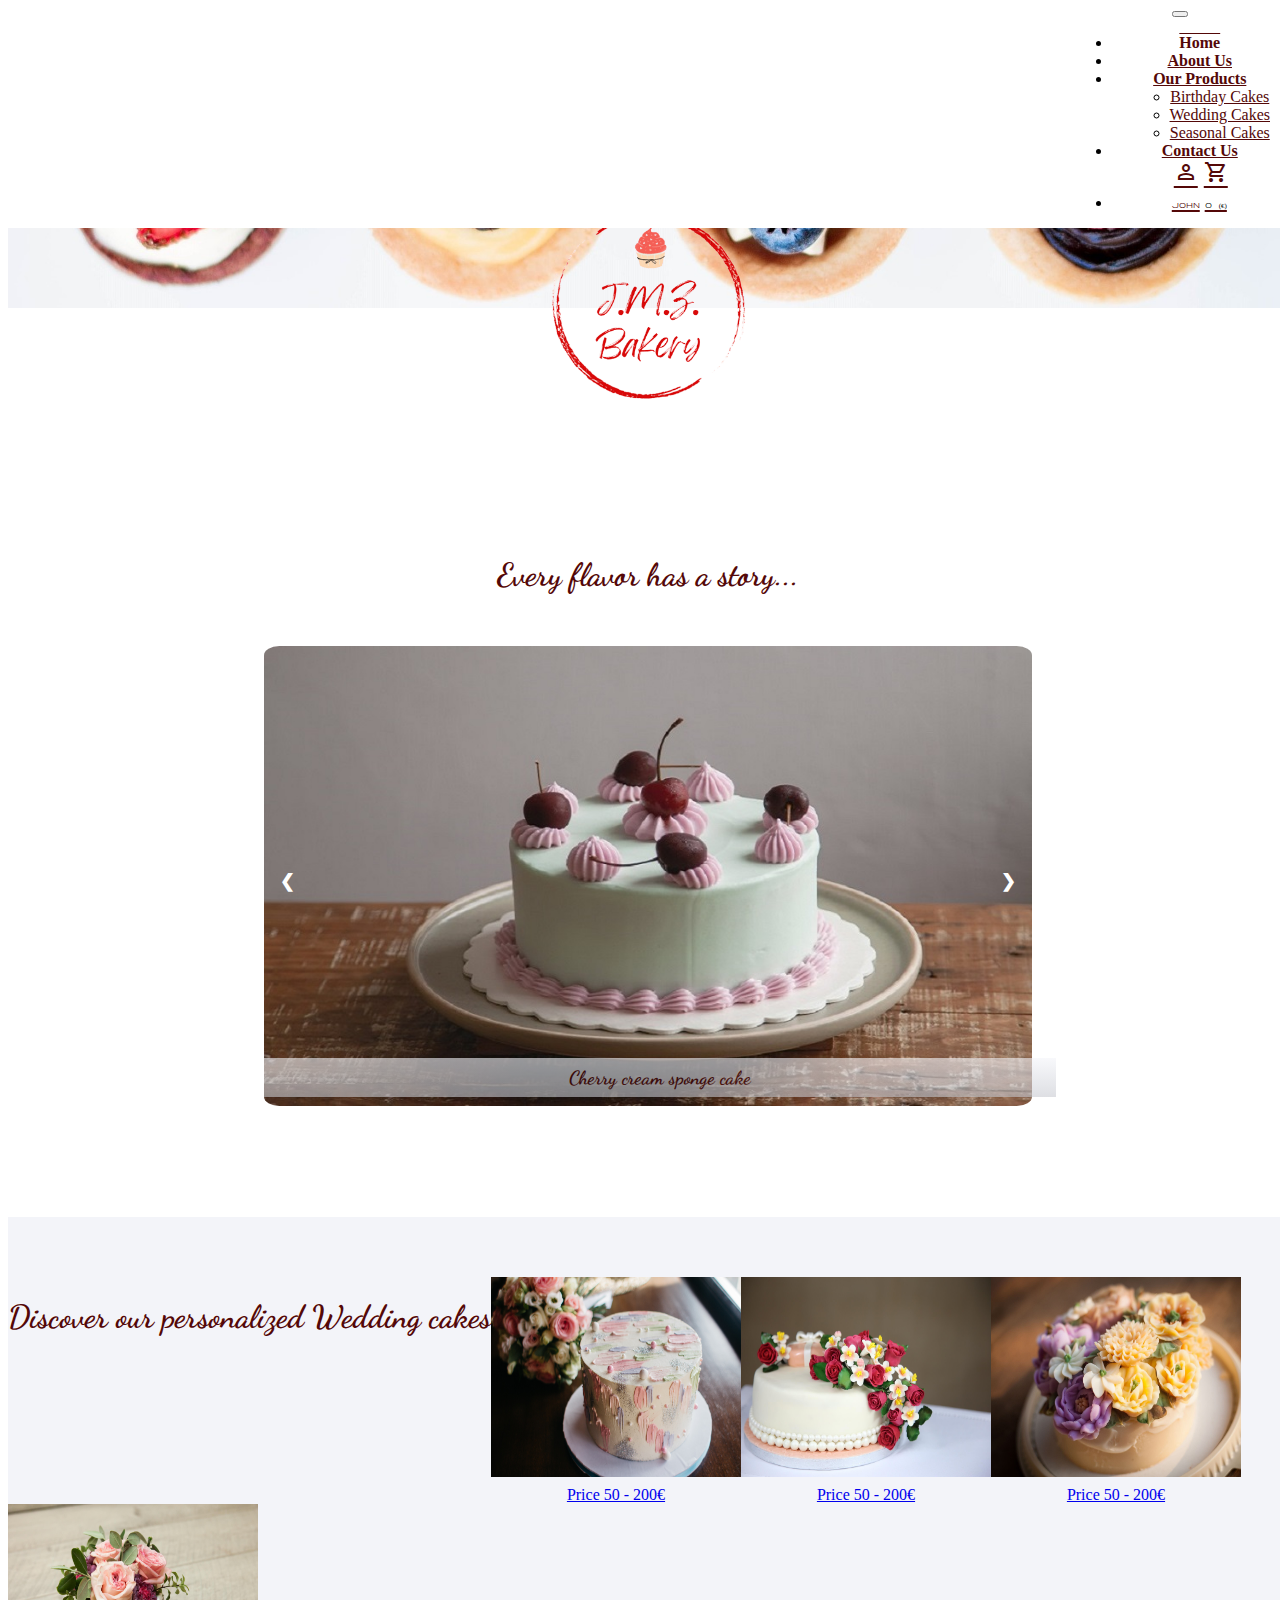
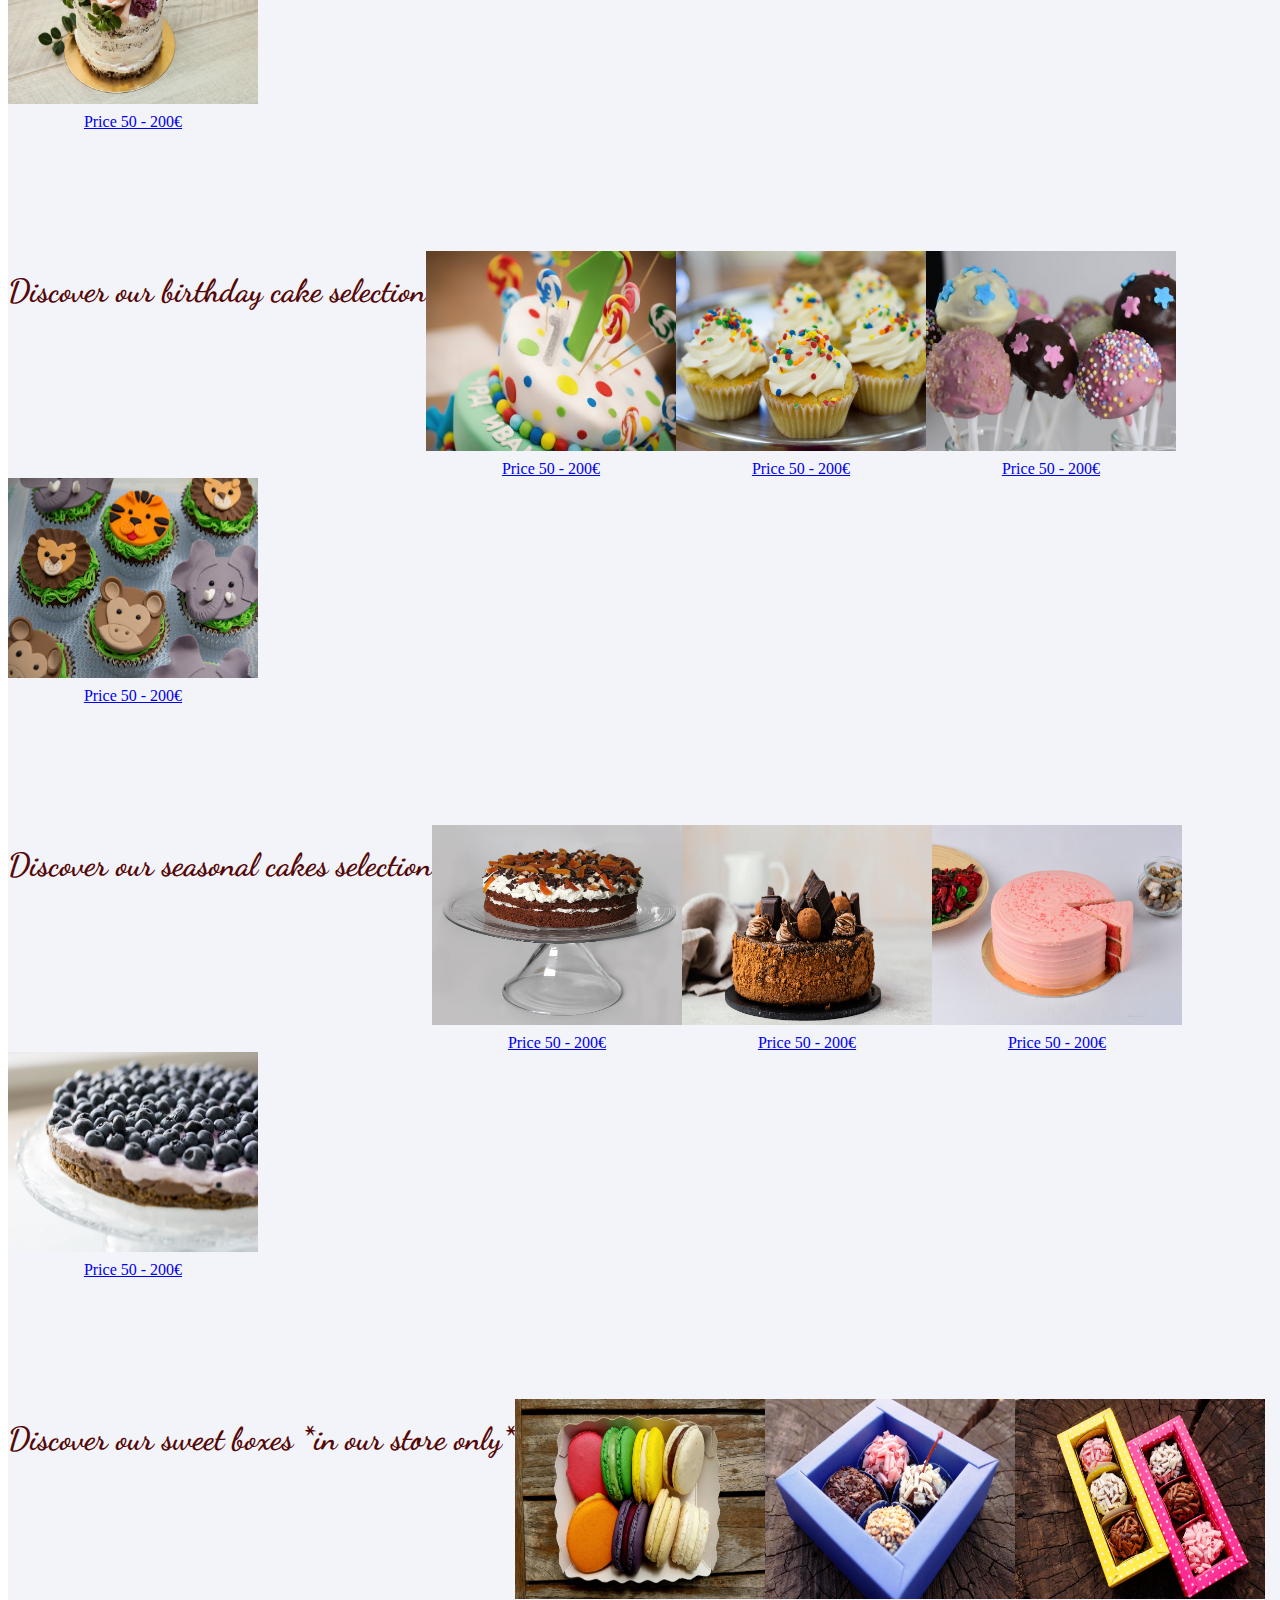
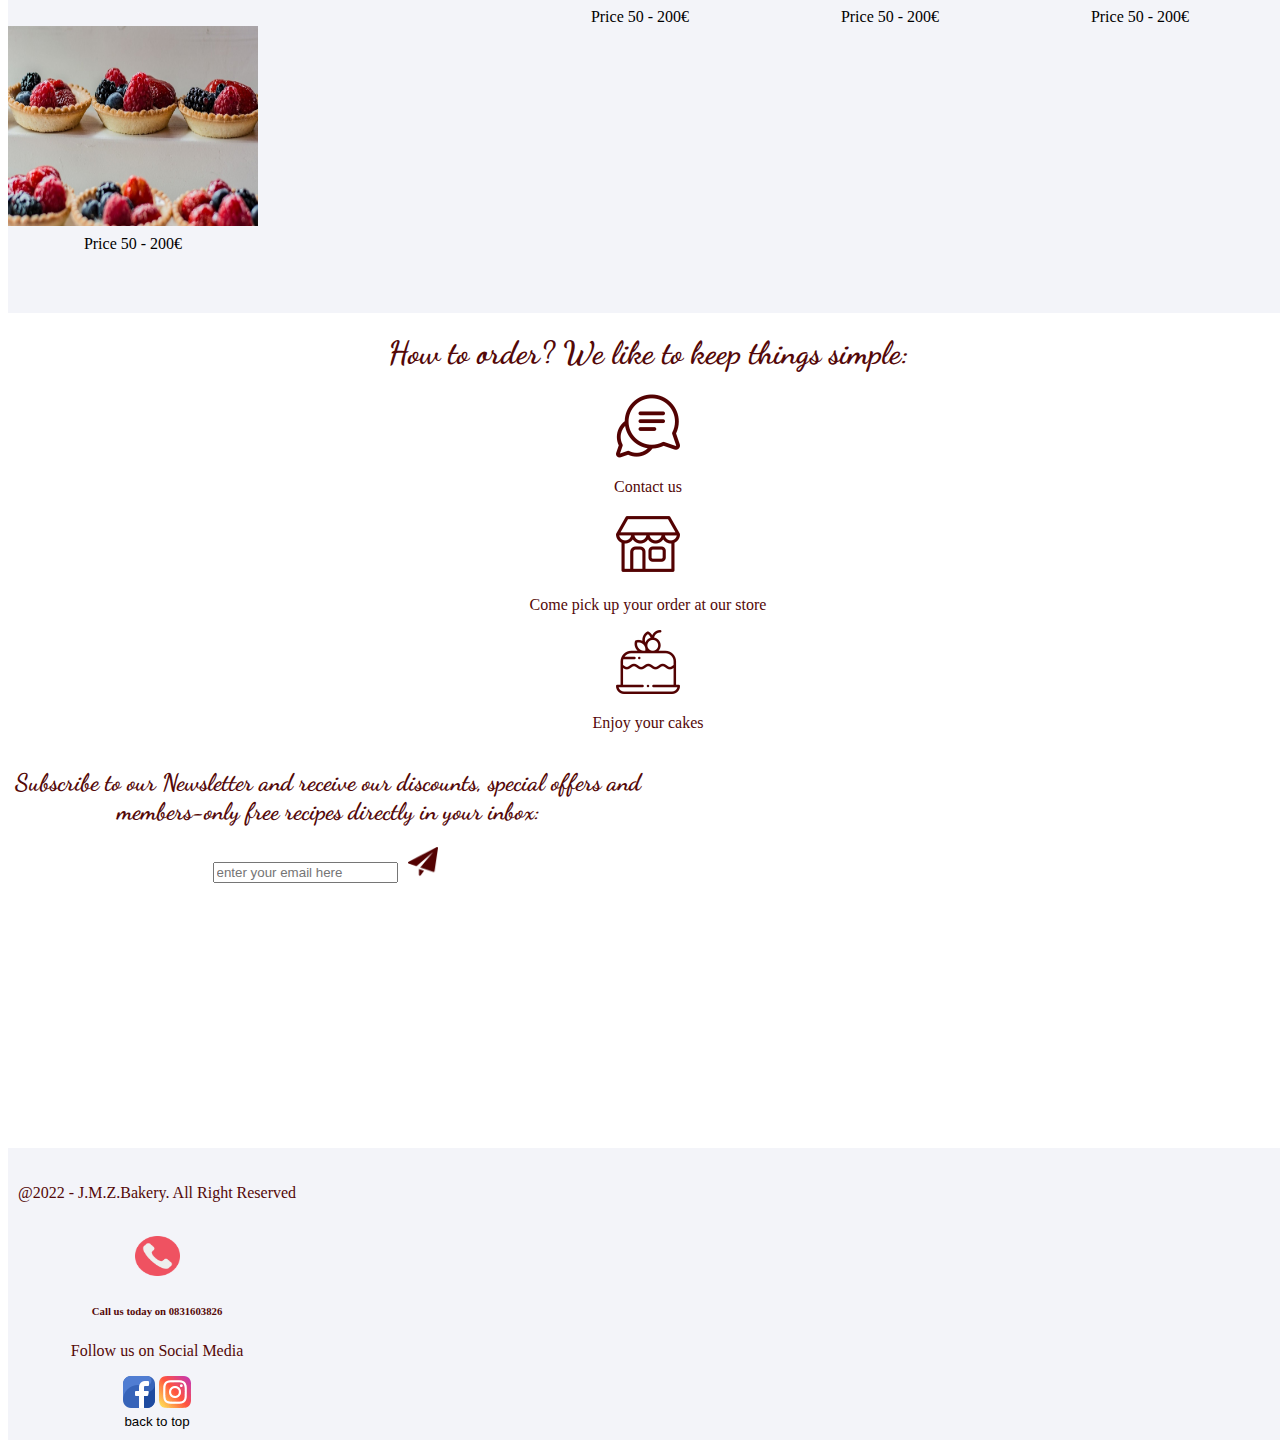
<file: index.html>
<!--Author: Zouboulia-->

<!DOCTYPE html>
<html>
  <head>

    <title>Home page</title>

    <link rel="icon" type="favicon" href="favicon.ico">

    <!-- Embedding font -->
    <link rel="preconnect" href="https://fonts.googleapis.com">
    <link rel="preconnect" href="https://fonts.gstatic.com" crossorigin>
    <link href="https://fonts.googleapis.com/css2?family=Dancing+Script&display=swap" rel="stylesheet">

    <!-- Bootstrap scripts: Mobile responsive behavior and CSS -->
    <meta charset="utf-8" />
    <meta name="viewport" content="width=device-width, initial-scale=1" />
    <link
      href="https://cdn.jsdelivr.net/npm/bootstrap@5.2.2/dist/css/bootstrap.min.css"
      rel="stylesheet"
      integrity="sha384-Zenh87qX5JnK2Jl0vWa8Ck2rdkQ2Bzep5IDxbcnCeuOxjzrPF/et3URy9Bv1WTRi"
      crossorigin="anonymous"/>
	  
	 
    <!-- Google Symbols  for Login and Cart -->
    <link rel="stylesheet" href="https://fonts.googleapis.com/css2?family=Material+Symbols+Outlined:opsz,wght,FILL,GRAD@20..48,100..700,0..1,-50..200" />

    <!--Stylesheet-->
    <link rel="stylesheet" href="style.css" />

  </head>

  <body>

    <div class="container-fluid">
   
      <div id="navbar" class="row sticky"> <!--added id and class to this div to create sticky navbar feature-->

        <!-- Nav Bar -->
        <div class="col-sm-3 col-lg-12">
          <nav class="navbar navbar-expand-lg">
            <div class="container">
            <button class="navbar-toggler" type="button" data-bs-toggle="collapse" data-bs-target="#navbarSupportedContent" aria-controls="navbarSupportedContent" aria-expanded="false" aria-label="Toggle navigation">
              <span class="navbar-toggler-icon"></span>
            </button>
            <div class="collapse navbar-collapse" id="navbarSupportedContent">
              <ul class="navbar-nav ml-auto ">
                <li class="nav-item">
                  <a class="nav-link active" aria-current="page" href="index.html">Home</a>
                </li>
                <li class="nav-item">
                  <a class="nav-link" href="pages/about/about.html">About Us</a>
                </li>
                <li class="nav-item dropdown">
                  <a class="nav-link dropdown-toggle"  href="#" role="button" data-bs-toggle="dropdown" aria-expanded="false" > Our Products </a>
                  <ul class="dropdown-menu">
                    <li><a class="dropdown-item" href="pages/birthday/birthday.html">Birthday Cakes</a> </li>
                    <li><a class="dropdown-item" href="pages/Wedding cakes/Wedding_cakes.html">Wedding Cakes</a> </li>
                    <li><a class="dropdown-item" href="pages/occasion cakes/occasional.html">Seasonal Cakes</a> </li>
                  </ul>
                </li>
                <li class="nav-item">
                  <a class="nav-link" href="pages/contact/contact.html">Contact Us</a>
                </li>
                <li class="nav-item ">                  
                <a class="nav-link material-symbols-outlined" href="pages/login/login.html" id="login-icon"><div>person</div><div><span id="LoginId"></span></div></a>	
                <a class="nav-link material-symbols-outlined" href="#"  id="cart-icon"><div>shopping_cart</div><div><span id="cart"></span></div></a>
                </li>
              </ul>
            </div>
            </div>
          </nav>
        </div>   <!--Navbar end-->

      </div> <!--Navbar container div end-->

      

      <div class="row top"></div> 

        <div class="row logo-div">
          <div>
            <a href="index.html"> <img alt="Bakery logo" id="logo" src="images/Logo-bg.png">  </a> <!-- Putting logo in its own div so the clickable area is limited to logo and not entire row -->
          </div>
        </div>


    <!-- Middle section and slideshow -->

       <div class="row tagline pb-3">
        <h1>Every flavor has a story...</h1>
       </div>

      <div class="slideshow middle col-lg-6 col-sm-5">

        <div class="mySlides slide-fade"> 
          <img class="img-fluid" src="images/cakes_home/cherry_cake.jpg" alt="cake picture" >
          <div class="text">Cherry cream sponge cake</div>
        </div>

        <div class="mySlides slide-fade"> 
          <img class="img-fluid" src="images/cakes_home/dessert-ga0282781c_1920.jpg" alt="cake picture" >
          <div class="text">Unicorn theme birthday cake</div>
        </div>

        <div class="mySlides slide-fade"> 
          <img class="img-fluid" src="images/cakes_home/BirthdayMini.jpg" alt="cake picture" >
          <div class="text">Mini mouse birthday cake</div>
        </div>

        <div class="mySlides slide-fade"> 
          <img  class="img-fluid" src="images/cakes_home/Wedding_Slide.jpg" alt="cake picture">
          <div class="text">Multi-level vanilla cream wedding cake</div>
        </div>

        <a class="prev" onclick="plusSlides(-1)"> ❮ </a> <!--calls function plusSlides on click and passes "-1" to the function to go back one slide -->
        <a class="next" onclick="plusSlides(1)"> ❯ </a> <!--calls function plusSlides on click and passes "1" to the function to go forward one slide -->

      </div> <!-- Slideshow container div -->

      <div class="row separator_blank"></div>
   
      <div class="row d-flex justify-content-center cards">
        <h1>Discover our personalized Wedding cakes</h1>

        <div class="col-lg-3 col-md-3 col-sm-5 card-div">
          <a href="pages/Wedding cakes/Wedding_cakes.html" class="btn card-img"><img src="images/cakes_home/Wedding1.jpg" alt="wedding cake image">
          <div class="text-card">Price 50 - 200€</div></a>
        </div>
        <div class="col-lg-3 col-md-3 col-sm-5 card-div">
          <a href="pages/Wedding cakes/Wedding_cakes.html" class="btn card-img"><img src="images/cakes_home/Wedding2.jpg" alt="wedding cake image">
          <div class="text-card">Price 50 - 200€</div></a>
        </div>
        <div class="col-lg-3 col-md-3 col-sm-5 card-div">
          <a href="pages/Wedding cakes/Wedding_cakes.html" class="btn card-img"><img src="images/cakes_home/candy-cake.jpg" alt="wedding cake image">
            <div class="text-card">Price 50 - 200€</div></a>
        </div>
        <div class="col-lg-3 col-md-3 col-sm-5 card-div">
          <a href="pages/Wedding cakes/Wedding_cakes.html" class="btn card-img"><img src="images/cakes_home/Wedding_sponge.jpg" alt="wedding cake image">
            <div class="text-card">Price 50 - 200€</div></a>
        </div>

      </div> <!--Cards div end-->
      
      

      <div class="row d-flex justify-content-center cards">
        <h1>Discover our birthday cake selection</h1>

        <div class="col-lg-3 col-md-3 col-sm-5 card-div">
          <a href="pages/birthday/birthday.html" class="btn card-img"><img src="images/cakes_home/baby_1st_birthday.jpg" alt="birthday cake image">
            <div class="text-card">Price 50 - 200€</div></a>
        </div>
        <div class="col-lg-3 col-md-3 col-sm-5 card-div">
          <a href="pages/birthday/birthday.html" class="btn card-img"><img src="images/cakes_home/birthday_cupcakes.jpg" alt="birthday cake image">
            <div class="text-card">Price 50 - 200€</div></a>
        </div>
        <div class="col-lg-3 col-md-3 col-sm-5 card-div">
          <a href="pages/birthday/birthday.html" class="btn card-img"><img src="images/cakes_home/birthday_lolipop.jpg" alt="birthday cake image">
            <div class="text-card">Price 50 - 200€</div></a>
        </div>
        <div class="col-lg-3 col-md-3 col-sm-5 card-div">
          <a href="pages/birthday/birthday.html" class="btn card-img"><img src="images/cakes_home/kids-cupcakes.jpg" alt="birthday cake image">
            <div class="text-card">Price 50 - 200€</div></a>
        </div>

      </div> <!--Cards div end-->

      <div class="row d-flex justify-content-center cards">
        <h1>Discover our seasonal cakes selection</h1>

        <div class="col-lg-3 col-md-3 col-sm-5 card-div">
          <a href="pages/occasion cakes/occasional.html" class="btn card-img"><img src="images/cakes_home/season1.jpg" alt="season cake image">
            <div class="text-card">Price 50 - 200€</div></a>
        </div>
        <div class="col-lg-3 col-md-3 col-sm-5 card-div">
          <a href="pages/occasion cakes/occasional.html" class="btn card-img"><img src="images/cakes_home/front-view-sweet-chocolate-cake.jpg" alt="season cake image">
            <div class="text-card">Price 50 - 200€</div></a>
        </div>
        <div class="col-lg-3 col-md-3 col-sm-5 card-div">
          <a href="pages/occasion cakes/occasional.html" class="btn card-img"><img src="images/cakes_home/pink_cake.jpg" alt="season cake image">
            <div class="text-card">Price 50 - 200€</div></a>
        </div>
        <div class="col-lg-3 col-md-3 col-sm-5 card-div">
          <a href="pages/occasion cakes/occasional.html" class="btn card-img"><img src="images/cakes_home/blueberries-cake.jpg" alt="season cake image">
            <div class="text-card">Price 50 - 200€</div></a>
        </div>

      </div> <!--Cards div end-->

      <div class="row d-flex justify-content-center cards">
        <h1>Discover our sweet boxes *in our store only*</h1>

        <div class="col-lg-3 col-md-3 col-sm-5 card-div">
          <div>
            <img class="card-img" src="images/cakes_home/sweet-box-macaroons.jpg" alt="macaroons picture">
            <div class="text-card">Price 50 - 200€</div>
          </div>
        </div>
        <div class="col-lg-3 col-md-3 col-sm-5 card-div">
          <div>
            <img class="card-img" src="images/cakes_home/sweetBox1.jpg" alt="sweet box picture">
            <div class="text-card">Price 50 - 200€</div>
          </div>
        </div>
        <div class="col-lg-3 col-md-3 col-sm-5 card-div">
          <div>
            <img class="card-img" src="images/cakes_home/sweetBox2.jpg" alt="sweet box picture">
            <div class="text-card">Price 50 - 200€</div>
          </div>
        </div>
        <div class="col-lg-3 col-md-3 col-sm-5 card-div">
          <div>
            <img class="card-img" src="images/cakes_home/tartelettes.jpg" alt="little tarts picture">
            <div class="text-card">Price 50 - 200€</div>
          </div>
        </div>
      </div> <!--Cards div end-->
  

      
        <h1 class="d-flex p-5 justify-content-center">How to order? We like to keep things simple: </h1>

      <div class="row col-lg-12 col-md-10 col-sm-5 justify-content-evenly">
        <div class="col-lg-3 col-sm-5 p-5">
          <img  class="p-2" src="images/cakes_home/conversation.png"> 
          <p>Contact us</p>
        </div>
        <div class="col-lg-3 col-sm-5 p-5">
          <img class="p-2" src="images/cakes_home/shop.png"> 
          <p>Come pick up your order at our store</p>
        </div>
        <div class="col-lg-3 col-sm-5 p-5">
          <img class="p-2" src="images/cakes_home/cake.png"> 
          <p>Enjoy your cakes</p>
        </div>
      </div>


      <!-- Bottom section with subscription form-->

      <div class = " row d-flex bottom justify-content-center" >
      
        <div class="subscription d-flex align-items-center"> 
          <div class="d-flex flex-column">
            <h2> Subscribe to our Newsletter and receive our discounts, special offers and members-only free recipes directly in your inbox:</h2>
            <form class="d-flex align-self-center mt-5 p-2" name="submit-to-google-sheet" id="subscribe">
              <input type="email" name="email" placeholder="enter your email here" required>
              <button type="submit">
                <img src="images/paper-plane.png"  alt="send icon" width="30px">
              </button>
            </form>  
            <span id="msg"></span> 
          </div>       
        </div>

      </div>

  

     

      <!-- Footer -->

      <div class="row footer d-flex">
        <div class="col-lg-12 col-md-10 col-sm-5">
          <p>@2022 - J.M.Z.Bakery. All Right Reserved</p>
          <br>

          <div class="row d-flex justify-content-evenly">
          <div class="col-lg-4 cl-md-2 p-4 mb-5 me-3">
            <img class="icon-style mb-2 mt-2"  src="images/phone-call.png"> 
            <h6> Call us today on 0831603826</h2>
          </div>

          <div class="col-lg-2 col-md-3 float-end mb-5 p-4 me-3" > 
            <p>Follow us on Social Media</p>
            <div class="d-flex justify-content-evenly">
              <a href="https://www.facebook.com/"> <img class="social" src="images/facebook (1).png" alt="facebook logo"></a>
              <a href="https://www.instagram.com/"><img class="social" src="images/instagram.png" alt="instagram logo"></a>
            </div>
          </div>
        </div>

        <div>
          <button class="toTop" onclick="toTop()"> back to top</button> 
        </div>

        </div>

      </div> <!--Fotter div end-->

    </div>

    <!-- Bootstrap scripts for JavaScript -->
    <script
      src="https://cdn.jsdelivr.net/npm/bootstrap@5.2.2/dist/js/bootstrap.bundle.min.js"
      integrity="sha384-OERcA2EqjJCMA+/3y+gxIOqMEjwtxJY7qPCqsdltbNJuaOe923+mo//f6V8Qbsw3"
      crossorigin="anonymous">
    </script>

    <!--Placing JavaScript script after html loads (instead of in header) otherwise the slideshow only shows images after arrows have been clicked-->
    <script src="index.js"></script>

  </body>
</html>
</file>
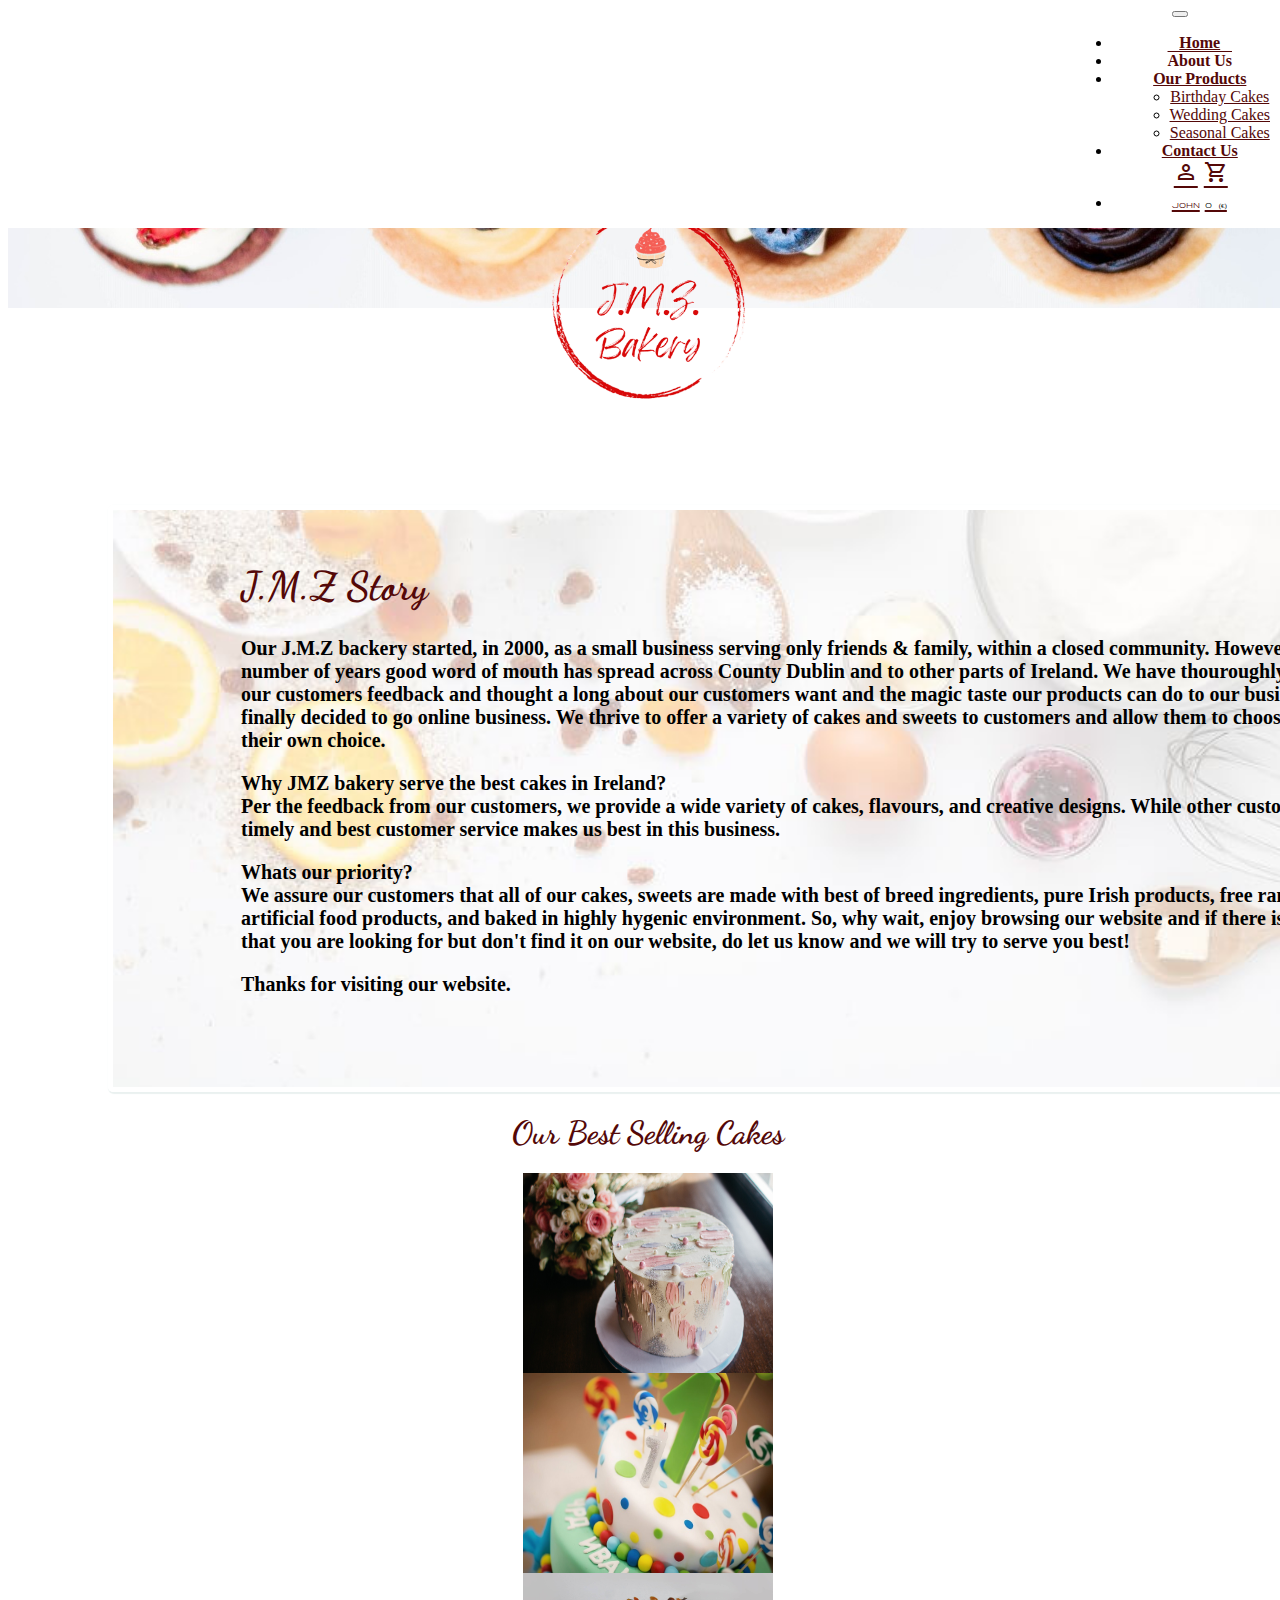
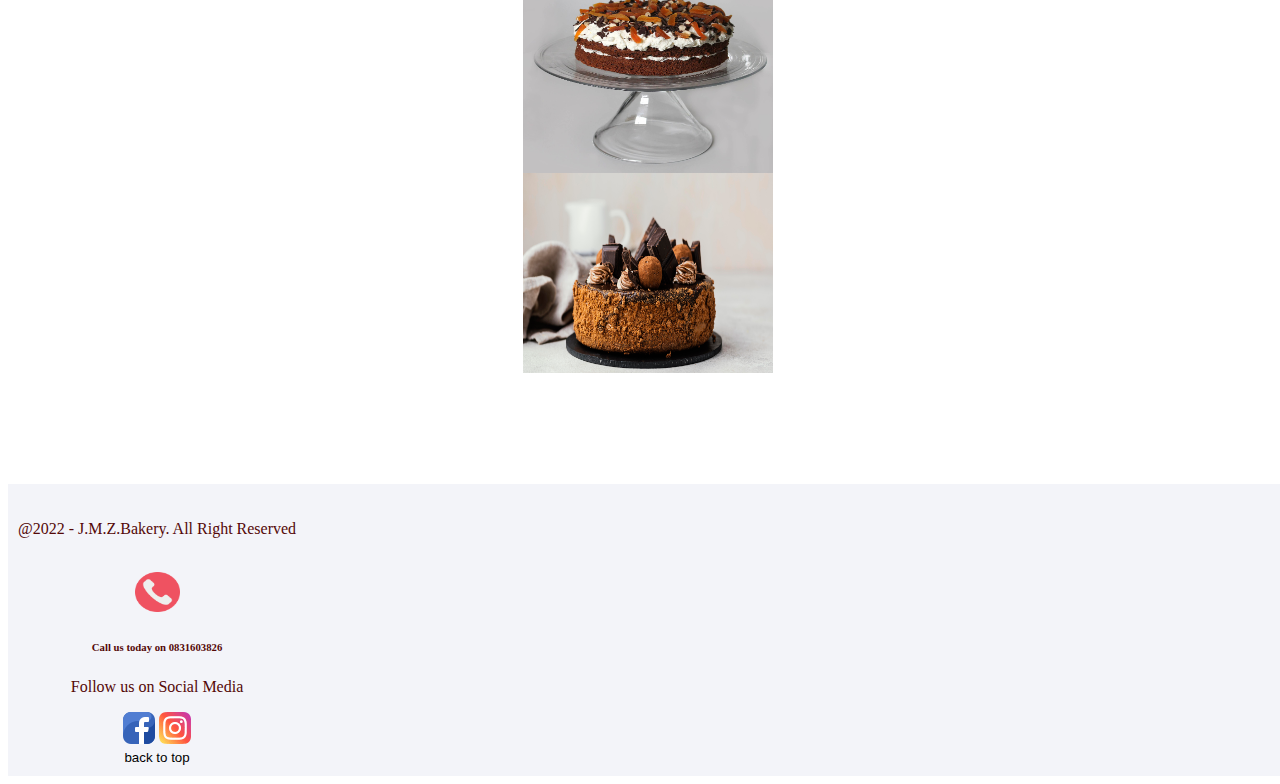
<file: pages/about/about.html>
<!--Author: Jayasri Kusuma-->

<!DOCTYPE html>
<html>
  <head>

    <title>About us page</title>

	<link rel="icon" type="image/x-icon" href="../../images/logo.png">

    <!-- Embedding font -->
    <link rel="preconnect" href="https://fonts.googleapis.com">
    <link rel="preconnect" href="https://fonts.gstatic.com" crossorigin>
    <link href="https://fonts.googleapis.com/css2?family=Dancing+Script&display=swap" rel="stylesheet">

    <!-- Bootstrap scripts: Mobile responsive behavior and CSS -->
    <meta charset="utf-8" />
    <meta name="viewport" content="width=device-width, initial-scale=1" />
    <link
      href="https://cdn.jsdelivr.net/npm/bootstrap@5.2.2/dist/css/bootstrap.min.css"
      rel="stylesheet"
      integrity="sha384-Zenh87qX5JnK2Jl0vWa8Ck2rdkQ2Bzep5IDxbcnCeuOxjzrPF/et3URy9Bv1WTRi"
      crossorigin="anonymous"/>
  
	
	<!-- Google Symbols  for Login and Cart -->
	<link rel="stylesheet" href="https://fonts.googleapis.com/css2?family=Material+Symbols+Outlined:opsz,wght,FILL,GRAD@20..48,100..700,0..1,-50..200" />
	
	    
	<link rel="stylesheet" href="../../style.css" />

  </head>

  <body>


	<div class="container-fluid">

	<div id="navbar" class="row sticky">

	<!-- Nav Bar -->
		<div class="col-sm-3 col-lg-12">
			<nav class="navbar navbar-expand-lg">
				<div class="container">
				<button class="navbar-toggler" type="button" data-bs-toggle="collapse" data-bs-target="#navbarSupportedContent" aria-controls="navbarSupportedContent" aria-expanded="false" aria-label="Toggle navigation">
				<span class="navbar-toggler-icon"></span>
				</button>
					<div class="collapse navbar-collapse" id="navbarSupportedContent">
						<ul class="navbar-nav ml-auto ">
							<li class="nav-item">
								<a class="nav-link" aria-current="page" href="../../index.html">Home</a>
							</li>
							<li class="nav-item">
								<a class="nav-link active" aria-current="page"href="#">About Us</a>
							</li>
							<li class="nav-item dropdown">
								<a class="nav-link dropdown-toggle"  href="#" role="button" data-bs-toggle="dropdown" aria-expanded="false" > Our Products </a>
								<ul class="dropdown-menu">
									<li><a class="dropdown-item" href="../birthday/birthday.html">Birthday Cakes</a> </li>
									<li><a class="dropdown-item" href="../Wedding cakes/Wedding_cakes.html">Wedding Cakes</a> </li>
									<li><a class="dropdown-item" href="../occasion cakes/occasional.html">Seasonal Cakes</a> </li>

								</ul>
							</li>
							<li class="nav-item">
								<a class="nav-link" href="../contact/contact.html">Contact Us</a>
							</li>
							<li class="nav-item ">                  
								<a class="nav-link material-symbols-outlined" href="../login/login.html" id="login-icon"><div>person</div><div ><span id="LoginId" ></span></div></a>	
								<a class="nav-link material-symbols-outlined" href="#"  id="cart-icon"><div>shopping_cart</div><div><span id="cart"></span></div></a>	
							</li>
						</ul>
					</div>
				</div>
			</nav>
		</div>   

	</div> <!--navbar sticky end-->


		<div class="row top"></div> 

		<div class="row logo-div">
			<div>
				<a href="../../index.html"> <img alt="Bakery logo" id="logo" src="../../images/Logo-bg.png">  </a> <!-- Putting logo in its own div so the clickable area is limited to logo and not entire row -->
			</div>
		</div>




		<!-- Jayasri: About Area -->	  
		<div class = "row d-flex  justify-content-center  about-area " >

			<div class="col-sm-4 col-lg-6 about-text">	

				<h1  >J.M.Z Story</h1>
				<p class="about-p">
				Our J.M.Z backery started, in 2000, as a small business serving only friends & family, within a closed community. However, over the number of years good word of mouth has spread across County Dublin and to other parts of Ireland. We have thouroughly reviewed our customers feedback and thought a long about our customers want and the magic taste our products can do to our business and finally decided to go online business. We thrive to offer a variety of cakes and sweets to customers and allow them to choose cakes of their own choice.
				</p>
				<p class="about-p">
				Why JMZ bakery serve the best cakes in Ireland? </br>
				Per the feedback from our customers, we provide a wide variety of cakes, flavours, and creative designs. While other customers say our timely and best customer service makes us best in this business. 
				</p class="about-p">
				<p class="about-p">
				Whats our priority? </br>
				We assure our customers that all of our cakes, sweets are made with best of breed ingredients, pure Irish products, free range eggs, no artificial food products, and baked in highly hygenic environment.

				So, why wait, enjoy browsing our website and if there is something that you are looking for but don't find it on our website, do let us know and we will try to serve you best!
				</p>
				<p class="about-p">
				Thanks for visiting our website.
				</p>

				<br/><br/>

			</div>	
		</div> <!-- div end About Area -->

		<!-- Jayasri: About Area -- END -->	  		


		<div class="row about d-flex  justify-content-center pt-5">

			<h1>Our Best Selling Cakes</h1>


			<div class="col-lg-3 col-md-3 col-sm-5 card-div">
				<img class="card-img" src="../../images/cakes_home/Wedding1.jpg" alt="">
			</div>

			<div class="col-lg-3 col-md-3 col-sm-5 card-div">
				<img class="card-img" src="../../images/cakes_home/baby_1st_birthday.jpg" alt="">
			</div>

			<div class="col-lg-3 col-md-3 col-sm-5 card-div">
				<img class="card-img" src="../../images/cakes_home/season1.jpg" alt="">
			</div>
			<div class="col-lg-3 col-md-3 col-sm-5 card-div">
				<img class="card-img" src="../../images/cakes_home/front-view-sweet-chocolate-cake.jpg" alt="">
			</div>


		</div> <!--Cards div end-->



		<!-- Bottom section -->

		<div class="row separator_blank"></div>


			<!-- Footer -->

		<div class="row footer d-flex">
			<div class="col-lg-12 col-md-12 col-sm-5">
				<p>@2022 - J.M.Z.Bakery. All Right Reserved</p>
				<br>

				<div class="row d-flex justify-content-evenly">
					<div class="col-lg-4 cl-md-2 p-4 mb-5 me-3">
						<img class="icon-style mb-2 mt-2"  src="../../images/phone-call.png"> 
						<h6> Call us today on 0831603826</h2>
					</div>

					<div class="col-lg-2 col-md-3 float-end mb-5 p-4 me-3" > 
						<p>Follow us on Social Media</p>
						<div class="d-flex justify-content-evenly">
							<a href="https://www.facebook.com/"> <img class="social" src="../../images/facebook (1).png" alt="facebook logo"></a>
							<a href="https://www.instagram.com/"><img class="social" src="../../images/instagram.png" alt="instagram logo"></a>
						</div>
					</div>
				</div>

				<div>
					<button class="toTop" onclick="toTop()"> back to top</button> 
				</div>

			</div>

		</div> <!--Fotter div end-->

	</div>
    
    <script src="about.js"></script>

	<!-- Bootstrap scripts for JavaScript -->
	<script
	src="https://cdn.jsdelivr.net/npm/bootstrap@5.2.2/dist/js/bootstrap.bundle.min.js"
	integrity="sha384-OERcA2EqjJCMA+/3y+gxIOqMEjwtxJY7qPCqsdltbNJuaOe923+mo//f6V8Qbsw3"
	crossorigin="anonymous">
	</script>

  </body>
</html>
</file>
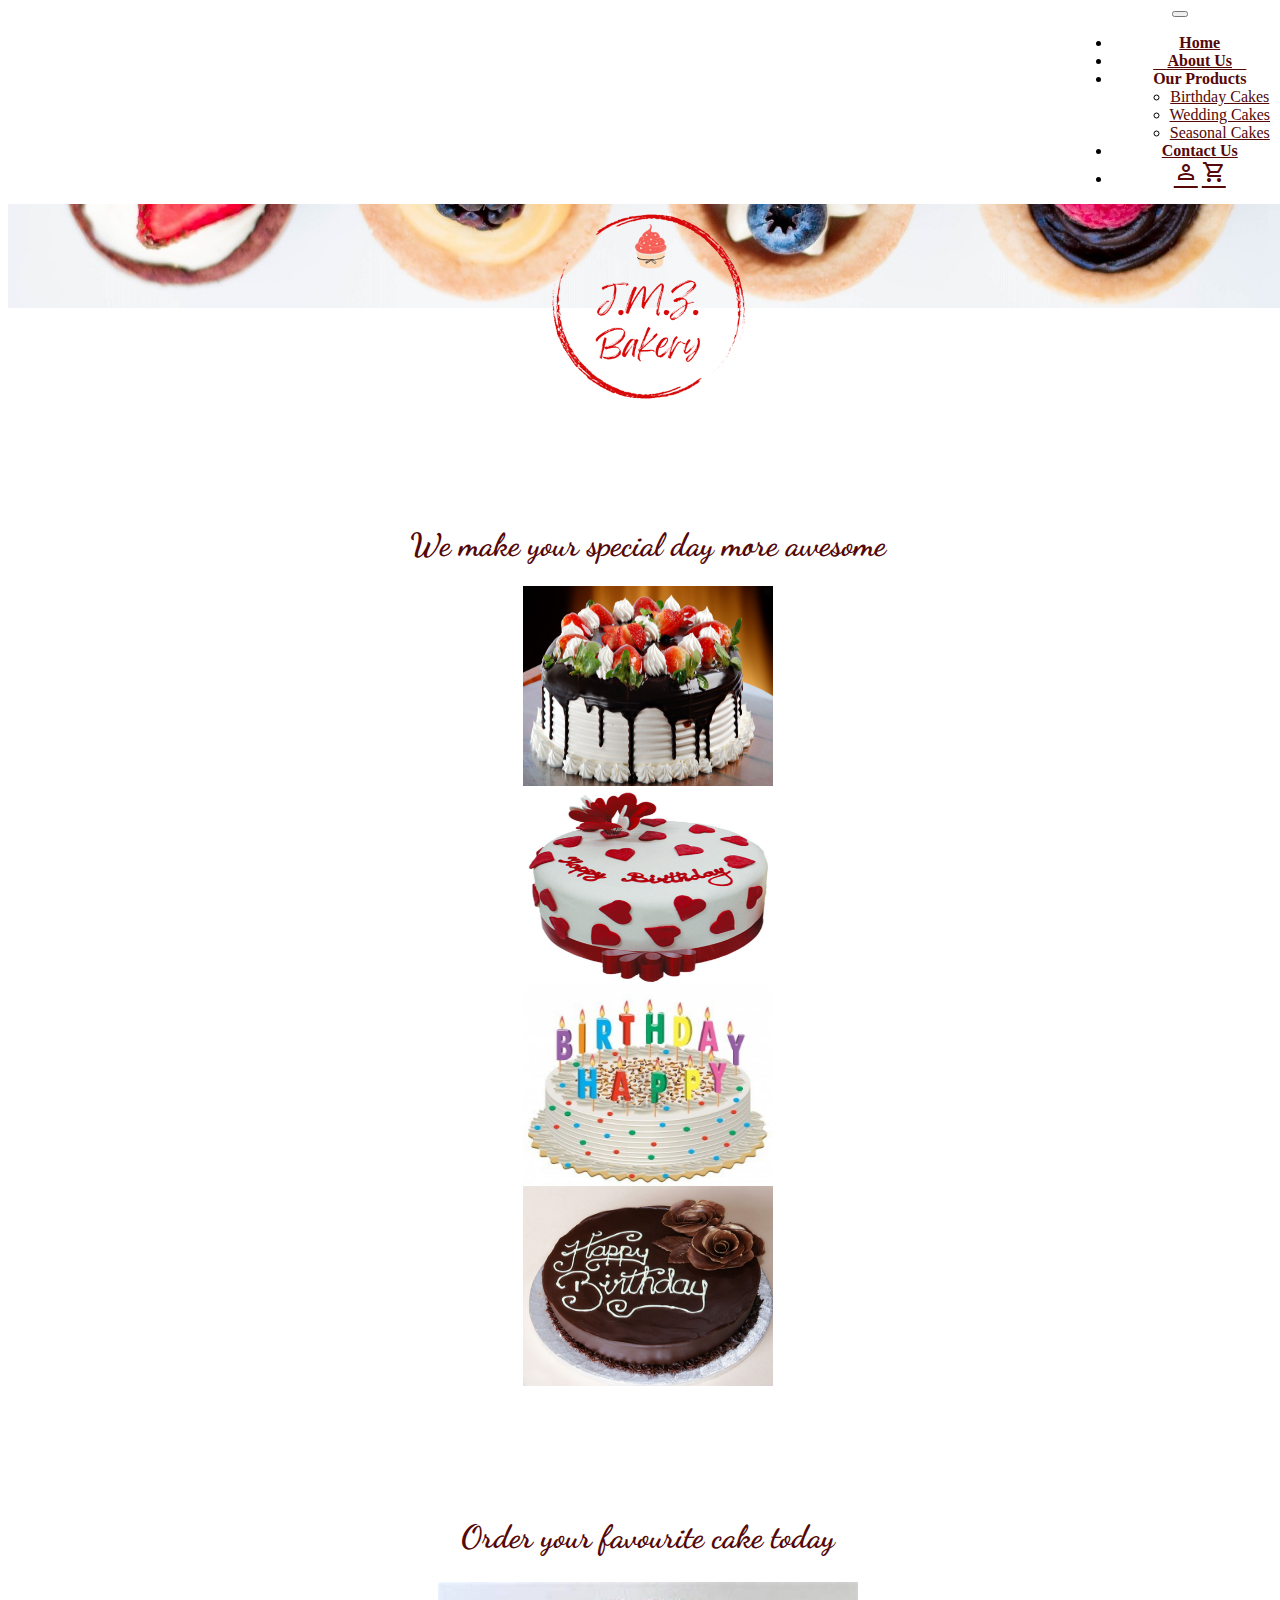
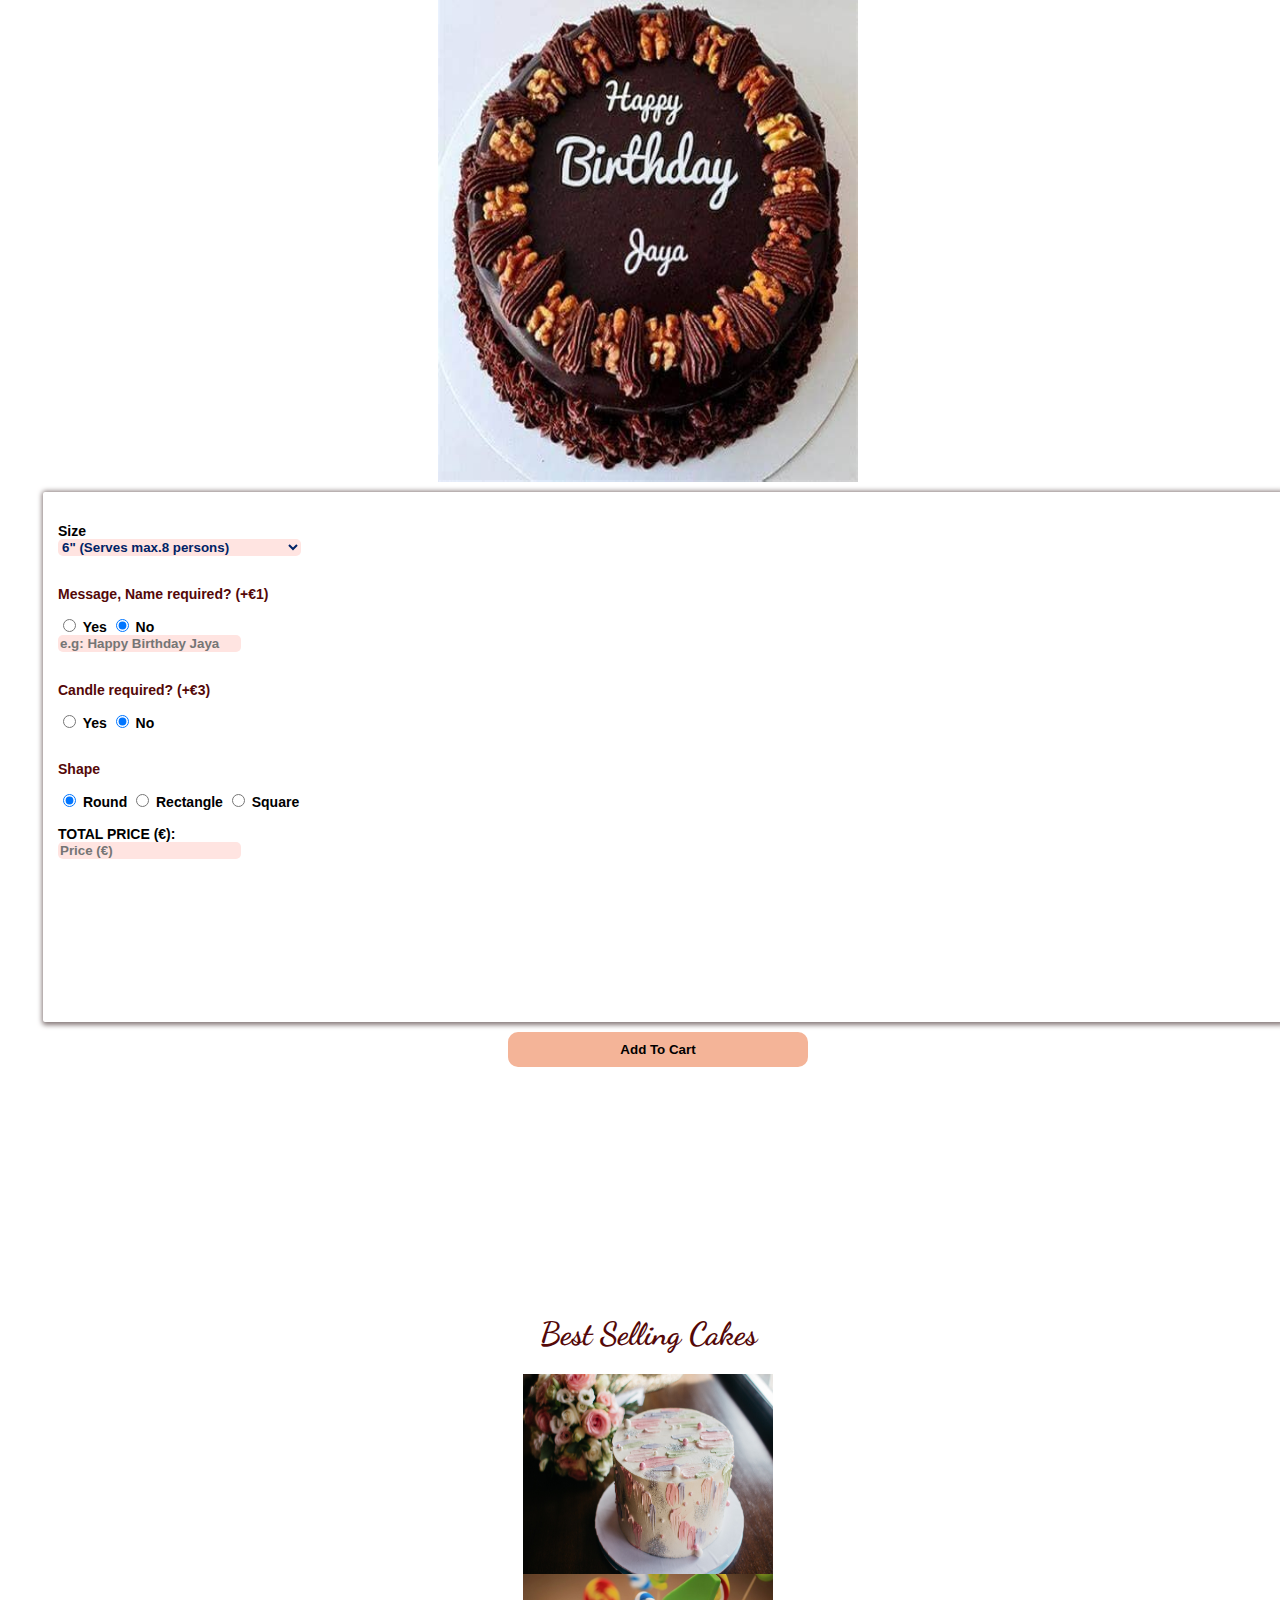
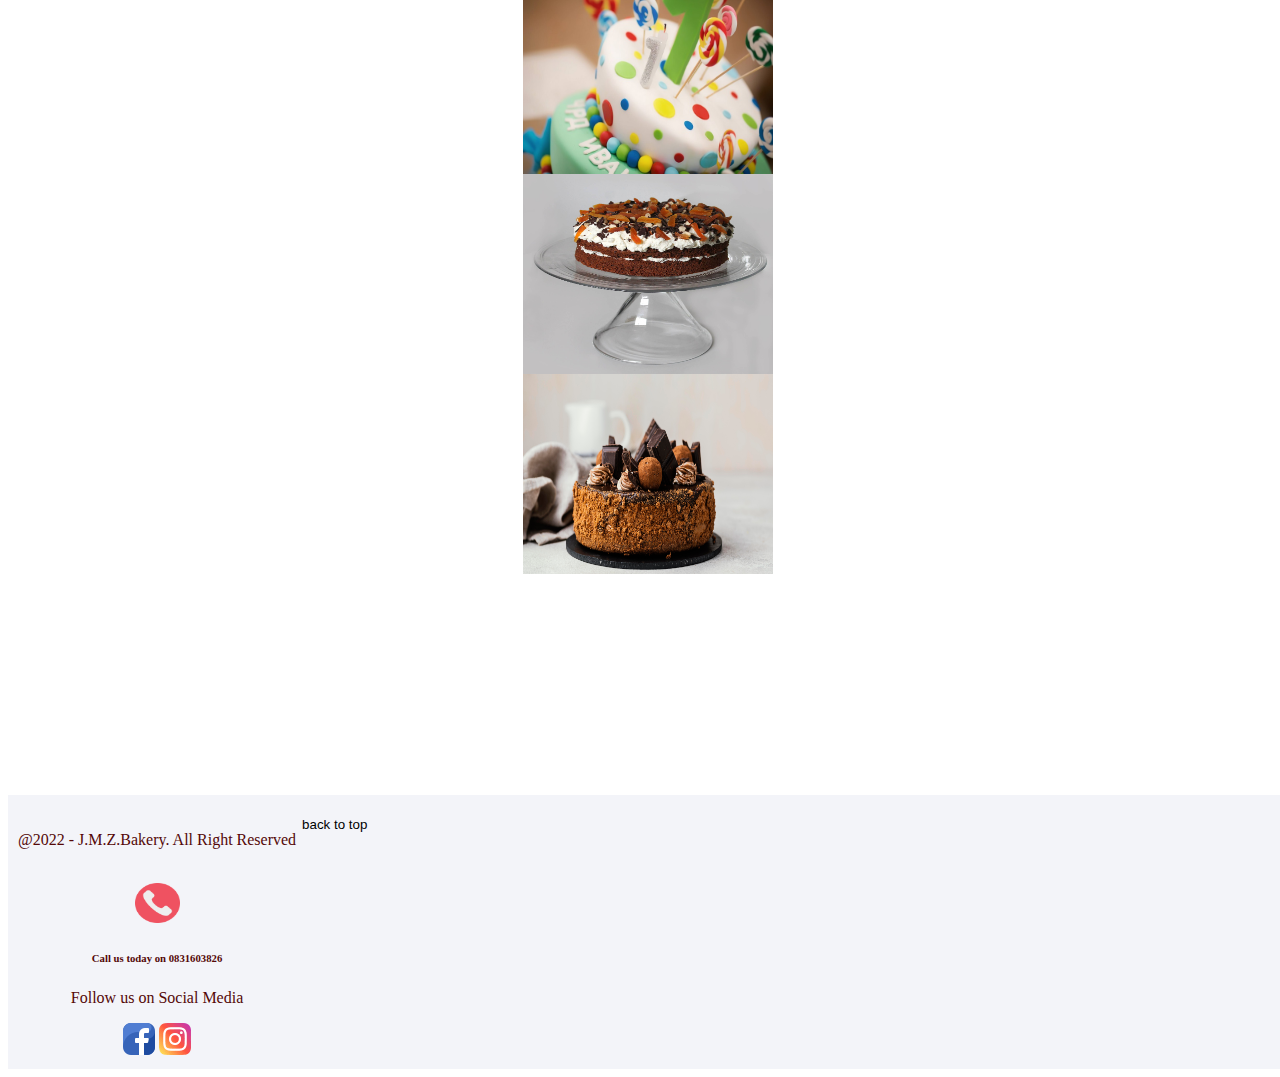
<file: pages/birthday/birthday.html>
<!--Author: Jayasri Kusuma-->

<!DOCTYPE html>
<html>
  <head>

    <title>Birthday cakes</title>

	<link rel="icon" type="image/x-icon" href="../../images/logo.png">

    <!-- Embedding font -->
    <link rel="preconnect" href="https://fonts.googleapis.com">
    <link rel="preconnect" href="https://fonts.gstatic.com" crossorigin>
    <link href="https://fonts.googleapis.com/css2?family=Dancing+Script&display=swap" rel="stylesheet">

    <!-- Bootstrap scripts: Mobile responsive behavior and CSS -->
    <meta charset="utf-8" />
    <meta name="viewport" content="width=device-width, initial-scale=1" />
    <link
      href="https://cdn.jsdelivr.net/npm/bootstrap@5.2.2/dist/css/bootstrap.min.css"
      rel="stylesheet"
      integrity="sha384-Zenh87qX5JnK2Jl0vWa8Ck2rdkQ2Bzep5IDxbcnCeuOxjzrPF/et3URy9Bv1WTRi"
      crossorigin="anonymous"/>

	<!-- Google Symbols  for Login and Cart Icons -->
	<link rel="stylesheet" href="https://fonts.googleapis.com/css2?family=Material+Symbols+Outlined:opsz,wght,FILL,GRAD@20..48,100..700,0..1,-50..200" />
	
	  
	<link rel="stylesheet" href="../../style.css" />
	
  </head>

  <body>

    <!-- Internal JavaScript: scroll back to top function: copied from https://dev.to/prnvbirajdar/react-hooks-component-to-smooth-scroll-to-the-top-35fd -->
    <script>
      const toTop = () => window.scrollTo({top:0,behavior:'smooth'});
    </script>
	
	<div class="container-fluid">

	<div id="navbar" class="row sticky">

		<!-- Nav Bar -->
		<div class="col-sm-3 col-lg-12">
			<nav class="navbar navbar-expand-lg">
				<div class="container">
					<button class="navbar-toggler" type="button" data-bs-toggle="collapse" data-bs-target="#navbarSupportedContent" aria-controls="navbarSupportedContent" aria-expanded="false" aria-label="Toggle navigation">
					<span class="navbar-toggler-icon"></span>
					</button>
				<div class="collapse navbar-collapse" id="navbarSupportedContent">
					<ul class="navbar-nav ml-auto ">
						<li class="nav-item">
							<a class="nav-link" aria-current="page" href="../../index.html">Home</a>
						</li>
						<li class="nav-item">
							<a class="nav-link" href="../about/about.html">About Us</a>
						</li>
						<li class="nav-item dropdown">
							<a class="nav-link dropdown-toggle active" aria-current="page" href="#" role="button" data-bs-toggle="dropdown" aria-expanded="false" > Our Products </a>
							<ul class="dropdown-menu">
								<li><a class="dropdown-item" href="#">Birthday Cakes</a> </li>
								<li><a class="dropdown-item" href="../Wedding cakes/Wedding_cakes.html">Wedding Cakes</a> </li>
								<li><a class="dropdown-item" href="../occasion cakes/occasional.html">Seasonal Cakes</a> </li>
								
							</ul>
						</li>
						<li class="nav-item">
							<a class="nav-link" href="../contact/contact.html">Contact Us</a>
						</li>
						<li class="nav-item ">                  
							<a class="nav-link material-symbols-outlined" href="../login/login.html" id="login-icon"><div>person</div><div><span id="LoginId"></span></div></a>	
							<a class="nav-link material-symbols-outlined" href="#"  id="cart-icon"><div>shopping_cart</div><div><span id="cart"></span></div></a>	
						</li>
					</ul>
				</div>
				</div>
			</nav>
		</div>   

	</div> <!--Row separator with navbar end-->


	<div class="row top"></div> 

	<div class="row logo-div">
		<div>
			<a href="../../index.html"> <img alt="Bakery logo" id="logo" src="../../images/Logo-bg.png">  </a> <!-- Putting logo in its own div so the clickable area is limited to logo and not entire row -->
		</div>
	</div>


	<div class="row about">

		<h1>We make your special day more awesome</h1>				

		<div class="col-lg-3 col-md-3 col-sm-5 card-div">				
			<img class="card-img" src="../../images/birthday_cakes/fruits.jpg" alt="ck1">	
		</div>
		<div class="col-lg-3 col-md-3 col-sm-5 card-div">
			<img class="card-img" src="../../images/birthday_cakes/red-love.jpg" alt="ck2">
		</div>
		<div class="col-lg-3 col-md-3 col-sm-5 card-div">
			<img class="card-img" src="../../images/birthday_cakes/white-gems.jpg" alt="ck3">
		</div>
		<div class="col-lg-3 col-md-3 col-sm-5 card-div">
			<img class="card-img" src="../../images/birthday_cakes/choc.jpg" alt="ck4">
		</div>
		
		
	</div> <!--about div end-->

	
	<div class="row separator_blank"></div>
	
		<div class="row  OrderContainer"> 
		<h1>Order your favourite cake today</h1>	
			<div class="col-lg-3 col-md-3 col-sm-5 card-div  OrderContent" >				
				<img   class="OrderContentImg" src="../../images/birthday_cakes/choc-hbd2.jpg" alt="ordCake1">			
			</div>
			<div class="  col-lg-3 col-md-3 col-sm-5 OrderContent  " >		
					<form class="order-calc" >
						<br/>
					<!-- Cake size selection box -->	  
						<label for="size">Size</label>
						<select required name="size" id="size" class="form-control box-shadow order-calc-box ">
							<option value="0">6" (Serves max.8 persons)</option>
							<option value="1">8" (Serves max.12 persons) + €10</option>
							<option value="2">10" (Serves Max. 20 persons) + €20</option>
							<option value="3">12" (Serves Max. 30 persons) + €40</option>
						</select>


					<!-- Radio buttons for Is message, name required -->	  
						<br/>
						<p>Message, Name required? (+€1) </p>
						<span>
							<input type="radio" id="isMessageYes" name="isMessage" value="Yes" >
							<label for="isMessageYes">Yes</label>
							<!--By default NO is selected -->				
							<input type="radio" id="isMessageNo" name="isMessage" value="No" checked>
							<label for="isMessageNo">No</label>

						</span>
						<input  type="text" class="form-control box-shadow order-calc-box" id="message" placeholder="e.g: Happy Birthday Jaya" >
						</br>

						<!-- Radio buttons for Is candle required -->	  
						<p>Candle required? (+€3) </p>
						<span>
							<input type="radio" id="isCandleYes" name="isCandle" value="Yes">
							<label for="isCandleYes">Yes</label>
							<!--By default NO is selected -->
							<input type="radio" id="isCandleNo" name="isCandle" value="No" checked>
							<label for="isCandleNo">No</label>
						</span>
						<br>

						<!-- Radio buttons shape selection -->
						<br/>
						<p>Shape</p>
						<!--By default circle shape is selected -->
						<input type="radio" id="shape" name="shape" value="Circle" checked>
						<label for="shape">Round</label>
						<input type="radio" id="shape" name="shape" value="Rectangle">
						<label for="shape">Rectangle</label>					
						<input type="radio" id="shape" name="shape" value="Square">
						<label for="shape">Square</label>



						<!-- Non-editable Text box area for showing total price - contains numbers  -->
						<br/><br/>
						<label for="price" class="total-price">TOTAL PRICE (€):  </label>
						<input readonly type="number" min="0" step="any" name="price" class="form-control box-shadow order-calc-box" id="price" placeholder="Price (€)">


					</form>

					</div>


			</div><!--order form area end-->

			<div class="row  OrderContainer">			
			
				<div class="col-lg-3 col-md-3 col-sm-5  " >				
								
				</div>
				<div class=" col-lg-3 col-md-3 col-sm-5 OrderContent" >
					<button type="submit" id="add2Cart" class="btn btn-success add2CartButton"  onClick="add2Cart()">Add To Cart</button>

				</div>
			</div>
	
	
	<div class="row about">
			<div class="row separator_blank"></div>
			<div class="row separator_blank"></div>
			<h1>Best Selling Cakes</h1>


			<div class="col-lg-3 col-md-3 col-sm-5 card-div">
				<img class="card-img" src="../../images/cakes_home/Wedding1.jpg" alt="">
			</div>

			<div class="col-lg-3 col-md-3 col-sm-5 card-div">
				<img class="card-img" src="../../images/cakes_home/baby_1st_birthday.jpg" alt="">
			</div>

			<div class="col-lg-3 col-md-3 col-sm-5 card-div">
				<img class="card-img" src="../../images/cakes_home/season1.jpg" alt="">
			</div>
			<div class="col-lg-3 col-md-3 col-sm-5 card-div">
				<img class="card-img" src="../../images/cakes_home/front-view-sweet-chocolate-cake.jpg" alt="">
			</div>
		</div> <!-- About div end-->
	


	  
	<div class="row separator_blank"></div>

	<div class="row separator_blank"></div>

      

     <!-- Footer -->

	<div class="row footer d-flex">
		<div class="col-lg-12 col-md-12 col-sm-5">
		  <p>@2022 - J.M.Z.Bakery. All Right Reserved</p>
		  <br>

		  <div class="row d-flex justify-content-evenly">
		  <div class="col-lg-4 cl-md-2 p-4 mb-5 me-3">
			<img class="icon-style mb-2 mt-2"  src="../../images/phone-call.png"> 
			<h6> Call us today on 0831603826</h2>
		  </div>

		  <div class="col-lg-2 col-md-3 float-end mb-5 p-4 me-3" > 
			<p>Follow us on Social Media</p>
			<div class="d-flex justify-content-evenly">
			  <a href="https://www.facebook.com/"> <img class="social" src="../../images/facebook (1).png" alt="facebook logo"></a>
			  <a href="https://www.instagram.com/"><img class="social" src="../../images/instagram.png" alt="instagram logo"></a>
			</div>
		  </div>
		</div>

		</div>

		<div>
		  <button class="toTop" onclick="toTop()"> back to top</button> 
		</div>
	
	</div> <!--Footer div end-->
	</div>
	

    <script src="birthday.js"></script>

	<!-- Bootstrap scripts for JavaScript -->
	<script
	src="https://cdn.jsdelivr.net/npm/bootstrap@5.2.2/dist/js/bootstrap.bundle.min.js"
	integrity="sha384-OERcA2EqjJCMA+/3y+gxIOqMEjwtxJY7qPCqsdltbNJuaOe923+mo//f6V8Qbsw3"
	crossorigin="anonymous">
	</script>
	  
	<!-- JQuery/ Java script Library for event detection  - java script for Order form calculations-->
	<script src="https://code.jquery.com/jquery-3.5.1.min.js"></script>
  </body>
</html>
</file>
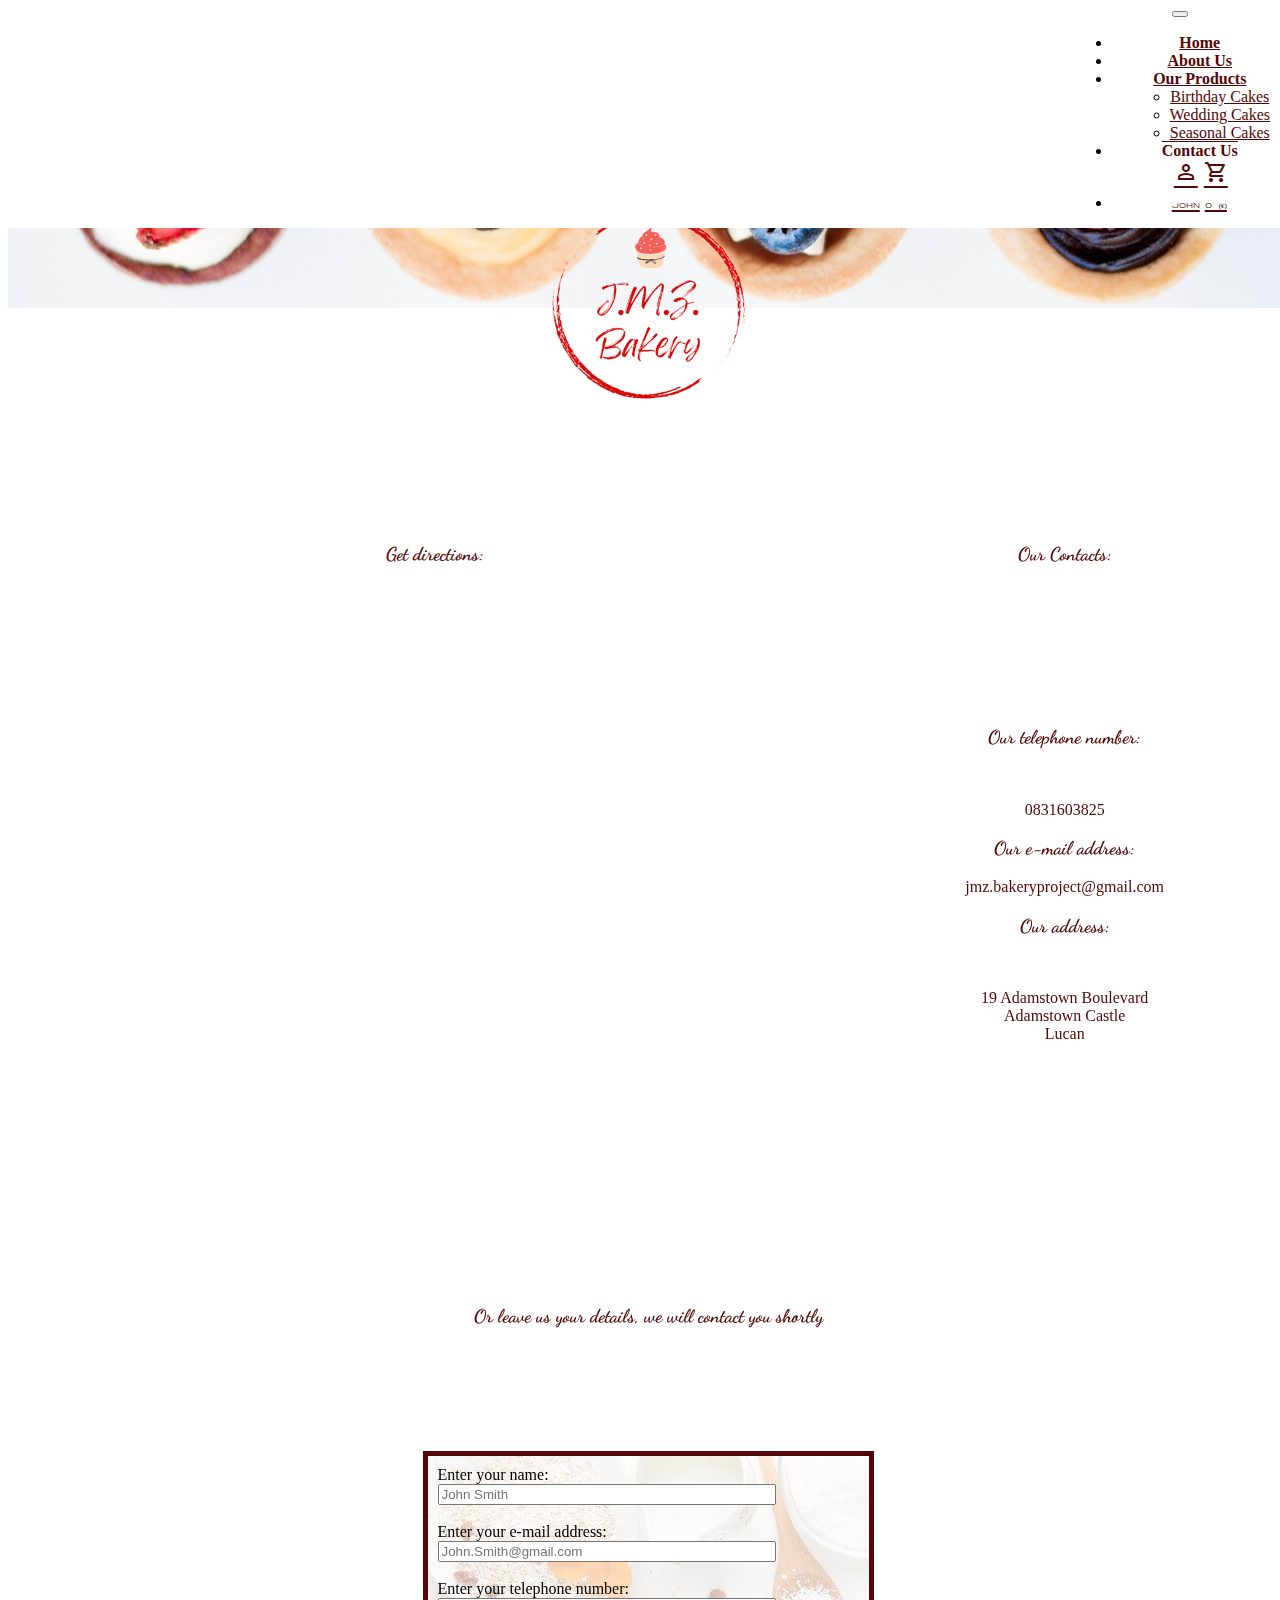
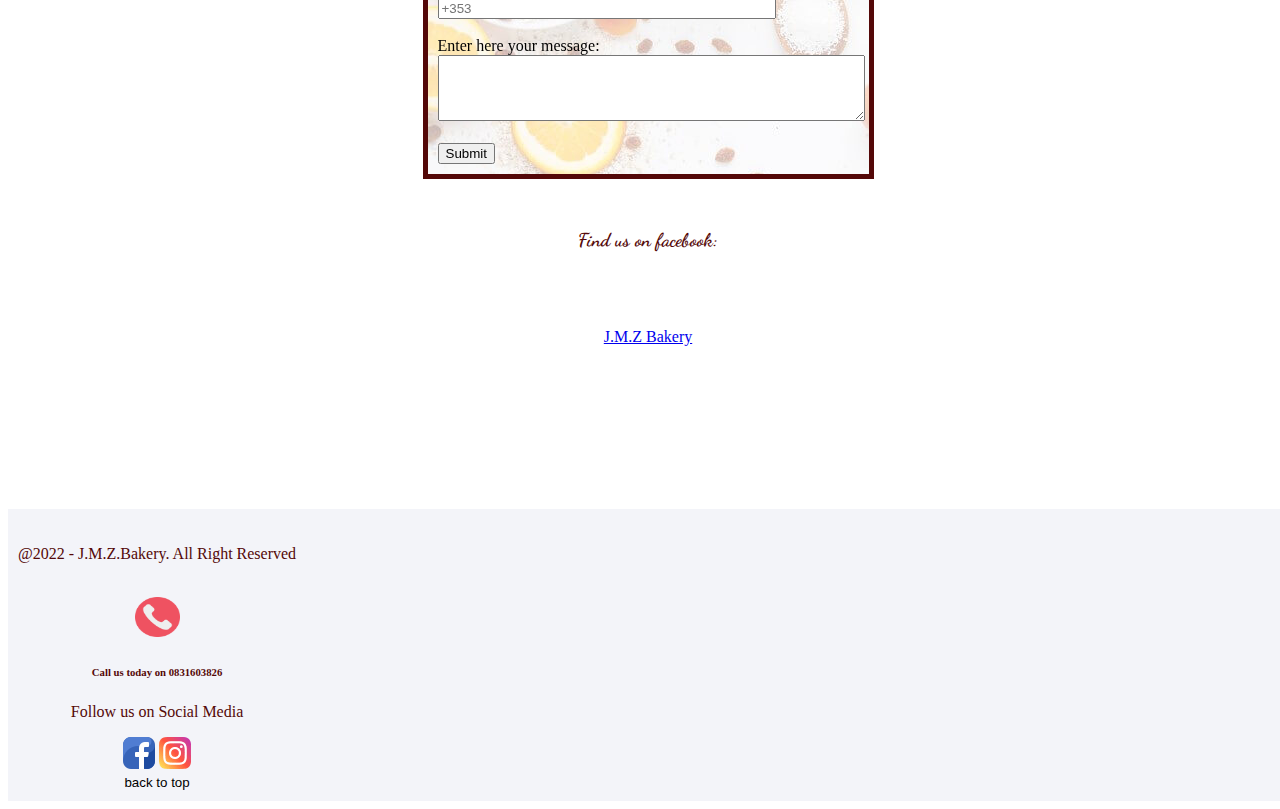
<file: pages/contact/contact.html>
<!--Author: Maria-->

<!DOCTYPE html>
<html>
  <head>
    <title>Contact us page</title>
    <!-- Favicon -->
    <link rel="icon" type="image/x-icon" href="images/logo.png">

    <!-- Embedding font -->
    <link rel="preconnect" href="https://fonts.googleapis.com">
    <link rel="preconnect" href="https://fonts.gstatic.com" crossorigin>
    <link href="https://fonts.googleapis.com/css2?family=Dancing+Script&display=swap" rel="stylesheet">

    <!-- Bootstrap scripts: Mobile responsive behavior and CSS -->
    <meta charset="utf-8" />
    <meta name="viewport" content="width=device-width, initial-scale=1" />
    <link
      href="https://cdn.jsdelivr.net/npm/bootstrap@5.2.2/dist/css/bootstrap.min.css"
      rel="stylesheet"
      integrity="sha384-Zenh87qX5JnK2Jl0vWa8Ck2rdkQ2Bzep5IDxbcnCeuOxjzrPF/et3URy9Bv1WTRi"
      crossorigin="anonymous"
    />
    <link rel="stylesheet" href="../../style.css" />
    
    	<!-- Google Symbols  for Login and Cart -->
	<link rel="stylesheet" href="https://fonts.googleapis.com/css2?family=Material+Symbols+Outlined:opsz,wght,FILL,GRAD@20..48,100..700,0..1,-50..200" />    

    <!-- Bootstrap scripts for JavaScript -->
    <script
      src="https://cdn.jsdelivr.net/npm/bootstrap@5.2.2/dist/js/bootstrap.bundle.min.js"
      integrity="sha384-OERcA2EqjJCMA+/3y+gxIOqMEjwtxJY7qPCqsdltbNJuaOe923+mo//f6V8Qbsw3"
      crossorigin="anonymous"></script>

  </head>
  <body>
    <!--Facebook JavaScript SDK ref  Meta for Developers-->
    <div id="fb-root"></div>
    <script async defer crossorigin="anonymous" src="https://connect.facebook.net/en_GB/sdk.js#xfbml=1&version=v15.0" nonce="hu1IWCbk"></script>
    
    <!-- Internal JavaScript: scroll back to top function: copied from https://dev.to/prnvbirajdar/react-hooks-component-to-smooth-scroll-to-the-top-35fd -->
    <script>
      const toTop = () => window.scrollTo({top:0,behavior:'smooth'});
    </script>

    <div class="container-fluid">

      <div id="navbar" class=" row sticky">
        <!-- Nav Bar -->

        <div class="col-sm-3 col-lg-12">
          <nav class="navbar navbar-expand-lg">
            <button
              class="navbar-toggler"
              type="button"
              data-bs-toggle="collapse"
              data-bs-target="#navbarSupportedContent"
              aria-controls="navbarSupportedContent"
              aria-expanded="false"
              aria-label="Toggle navigation">
              <span class="navbar-toggler-icon"></span>
            </button>
            <div class="collapse navbar-collapse" id="navbarSupportedContent">
              <ul class="navbar-nav ml-auto ">
                <li class="nav-item">
                  <a class="nav-link"  href="../../index.html">Home</a>
                </li>
                <li class="nav-item">
                  <a class="nav-link" href="../about/about.html">About Us</a>
                </li>
                <li class="nav-item dropdown">
                  <a
                    class="nav-link dropdown-toggle"
                    href="#"
                    role="button"
                    data-bs-toggle="dropdown"
                    aria-expanded="false" >
                    Our Products
                  </a>
                  <ul class="dropdown-menu">
                    <li><a class="dropdown-item" href="../birthday/birthday.html">Birthday Cakes</a> </li>
                    <li><a class="dropdown-item" href="../Wedding cakes/Wedding_cakes.html">Wedding Cakes</a> </li>
                    <li><a class="dropdown-item" href="../occasion cakes/occasional.html">Seasonal Cakes</a> </li>
                  </ul>
                </li>
                <li class="nav-item">
                  <a class="nav-link active" aria-current="page" href="contact.html">Contact Us</a>
                </li>
                <li class="nav-item ">                  
                <a class="nav-link material-symbols-outlined" href="../login/login.html" id="login-icon"><div>person</div><div><span id="LoginId" ></span></div></a>	
                <a class="nav-link material-symbols-outlined" href="#"  id="cart-icon"><div>shopping_cart</div><div><span id="cart"></span></div></a>
                </li>
              </ul>
            </div>
          </nav>
        </div> 
      </div>


      <div class="row top"></div>

      <div class="row logo-div">
        <div>
          <a href="../../index.html"> <img alt="Bakery logo" id="logo" src="../../images/Logo-bg.png">  </a> <!-- Putting logo in its own div so the clickable area is limited to logo and not entire row -->
        </div>
      </div>
	  
      <!--Create two columns/boxes that floats next to each other--> 
      <!--Container for flexboxes-->
      <div class="container-contact">
        <div class="find-us">
          <div class="map-box">
            <h3><strong>Get directions:</strong></h3><br>
            <iframe src="https://www.google.com/maps/embed?pb=!1m18!1m12!1m3!1d2382.2164941216183!2d-6.471266348651563!3d53.33938067987932!2m3!1f0!2f0!3f0!3m2!1i1024!2i768!4f13.1!3m3!1m2!1s0x486773c966cfccff%3A0xd7eaa366a1bc45a6!2s19%20Adamstown%20Blvd%2C%20Finnstown%2C%20Lucan%2C%20Co.%20Dublin%2C%20K78%20W894!5e0!3m2!1sen!2sie!4v1670000911147!5m2!1sen!2sie" width="600" height="450" style="border:0;" allowfullscreen="" loading="lazy" referrerpolicy="no-referrer-when-downgrade"></iframe>
            <div class="row separator_blank"></div>
          </div>
          <div class="address-box"><!--insert address here beside the map on the right-->
            
            <h3><strong>Our Contacts:</strong></h3><br>
              <div class="row separator_blank"></div>
              <h3><strong>Our telephone number:</strong></h3><br>
              <p>0831603825<br></p>
              <h3><strong>Our e-mail address:</strong></h3>
              <p>jmz.bakeryproject@gmail.com</p>
              
              <h3><strong>Our address:</strong></h3><br>
              <p>19 Adamstown Boulevard<br>
                Adamstown Castle<br>
                Lucan</p>
            
          </div>
        </div>
        <!--form to send email-->
        <div id="contact-us" class="row separator_blank"></div>
        <h3>Or leave us your details, we will contact you shortly</h3>
        <div class="row separator_blank"></div>
        <div class="details-box">
          <form id="contact-form" onsubmit="sendEmail(); reset(); return false">
            <label for="name-input">Enter your name:</label><br>
            <input type="text" id="name-input" name="Name" placeholder="John Smith" required><br>
            <br>
            <label for="e-mail-input">Enter your e-mail address:</label><br>
            <input type="email" id="e-mail-input" name="E-mail" placeholder="John.Smith@gmail.com" required><br>
            <br>
            <label for="telephone-input">Enter your telephone number:</label><br>
            <input type="tel" id="telephone-input" name="Number" placeholder="+353" required><br>
            <br>
            <label for="message-input">Enter here your message:</label><br>
            <textarea id="message-input" name="Message" rows="4" cols="50"></textarea><br><br>
            <input type="submit" id="button" value="Submit">
          </form>
        </div>
        <!-- Bottom section Follow Us on FB ref Meta for Developers-->
        <p><h3>Find us on facebook:</h3></p>
        <div class="fb-page" data-href="https://www.facebook.com/profile.php?id=100088157383912" data-tabs="timeline" data-width="400" data-height="" data-small-header="false" data-adapt-container-width="true" data-hide-cover="false" data-show-facepile="true"><blockquote cite="https://www.facebook.com/profile.php?id=100088157383912" class="fb-xfbml-parse-ignore"><a href="https://www.facebook.com/profile.php?id=100088157383912">J.M.Z Bakery</a></blockquote></div>
        <div class="row separator_blank"></div>
        <p></p>
      </div>
        
      <!-- Footer -->

      <div class="row footer d-flex">
        <div>
          <p>@2022 - J.M.Z.Bakery. All Right Reserved</p>
          <br>

          <div class="row d-flex justify-content-evenly">
            <div class="col-lg-4 cl-md-2 p-4 mb-5 me-3">
              <img class="icon-style mb-2 mt-2"  src="../../images/phone-call.png"> 
              <h6> Call us today on 0831603826</h6>
            </div>

            <div class="col-lg-2 col-md-3 float-end mb-5 p-4 me-3" > 
              <p>Follow us on Social Media</p>
              <div class="d-flex justify-content-evenly">
                <a href="https://www.facebook.com/"> <img class="social" src="../../images/facebook (1).png" alt="facebook logo"></a>
                <a href="https://www.instagram.com/"><img class="social" src="../../images/instagram.png" alt="instagram logo"></a>
              </div>
            </div>
        </div>

        <div>
          <button class="toTop" onclick="toTop()"> back to top</button> 
        </div>

      </div>

      </div> <!--Footer div end-->

    </div><!--Container fluid div end-->

    <script src="https://smtpjs.com/v3/smtp.js"></script>
    <script>
      /* add event listener on email and telephone input changes */
      var email_input = document.getElementById("e-mail-input");
      email_input.oninput = () => checkRequired();
      var tel_input = document.getElementById("telephone-input");
      tel_input.oninput = () => checkRequired();

      /* this function checks if any of the e-mail or telephone inputs
         are filled and then removes the required attribute so to allow
         either the e-mail or telephone number to be left empty */
      function checkRequired() {
        /* if e-mail is provided, telephone input no longer needs to be required */
        if (email_input.value == "") {
          tel_input.setAttribute("required", "true");
        } else {
          tel_input.removeAttribute("required");
        }
        /* if phone number is provided, e-mail input no longer needs to be required */
        if (tel_input.value == "") {
          email_input.setAttribute("required", "true");
        } else {
          email_input.removeAttribute("required");
        }
      }

      /* check for 'OK' message from smtp server */
      function checkResponse(message) {
        /* if the response is not OK, pass the server response in verbatim */
        if (message != 'OK') {
          alert(message);
        }
        /* confirm the email sending otherwise */
        else {
          alert("Thank you for contacting us, we will come back to you within 24 hours");
        }
      }

      /* send email with customer details on form submit */
      function sendEmail() {
        /* get all child nodes of the contact form */ 
        const contact_form = document.getElementById("contact-form");
        const child_nodes = contact_form.childNodes;
        var body = "";
        /* loop throught all child elements of the contact form and compose the e-mail body */
        for (i = 0; i < child_nodes.length; i++) {
          /* ignore the submit button and labels */
          if (child_nodes[i].tagName == 'INPUT' && child_nodes[i].type != 'submit') {
            body += child_nodes[i].name + ': ' + child_nodes[i].value + '\n';
          }
          /* handle the textarea tag specially */
          else if (child_nodes[i].tagName == 'TEXTAREA' && child_nodes[i].value != "") {
            body += "Sent the following message:\n";
            body += child_nodes[i].value;
          }
        }

        /* use smtp.js Email.send function and wait for response */
        Email.send({
          Host : "smtp.elasticemail.com",
          Username : "mariabonarska@gmail.com",
          Password : "4924A800CA9C647D847D7132B78B7637155C",
          To : 'jmz.bakeryproject@gmail.com',
          From : 'mariabonarska@gmail.com',
          Subject : "JMZ Contact Enquiry",
          Body : body
        }).then(
          message => checkResponse(message)
        );
      }
    </script>
	  
	  <!-- Script to load default value for login and cart -->
	  <script src="contact.js"></script>

  </body>
</html>
</file>
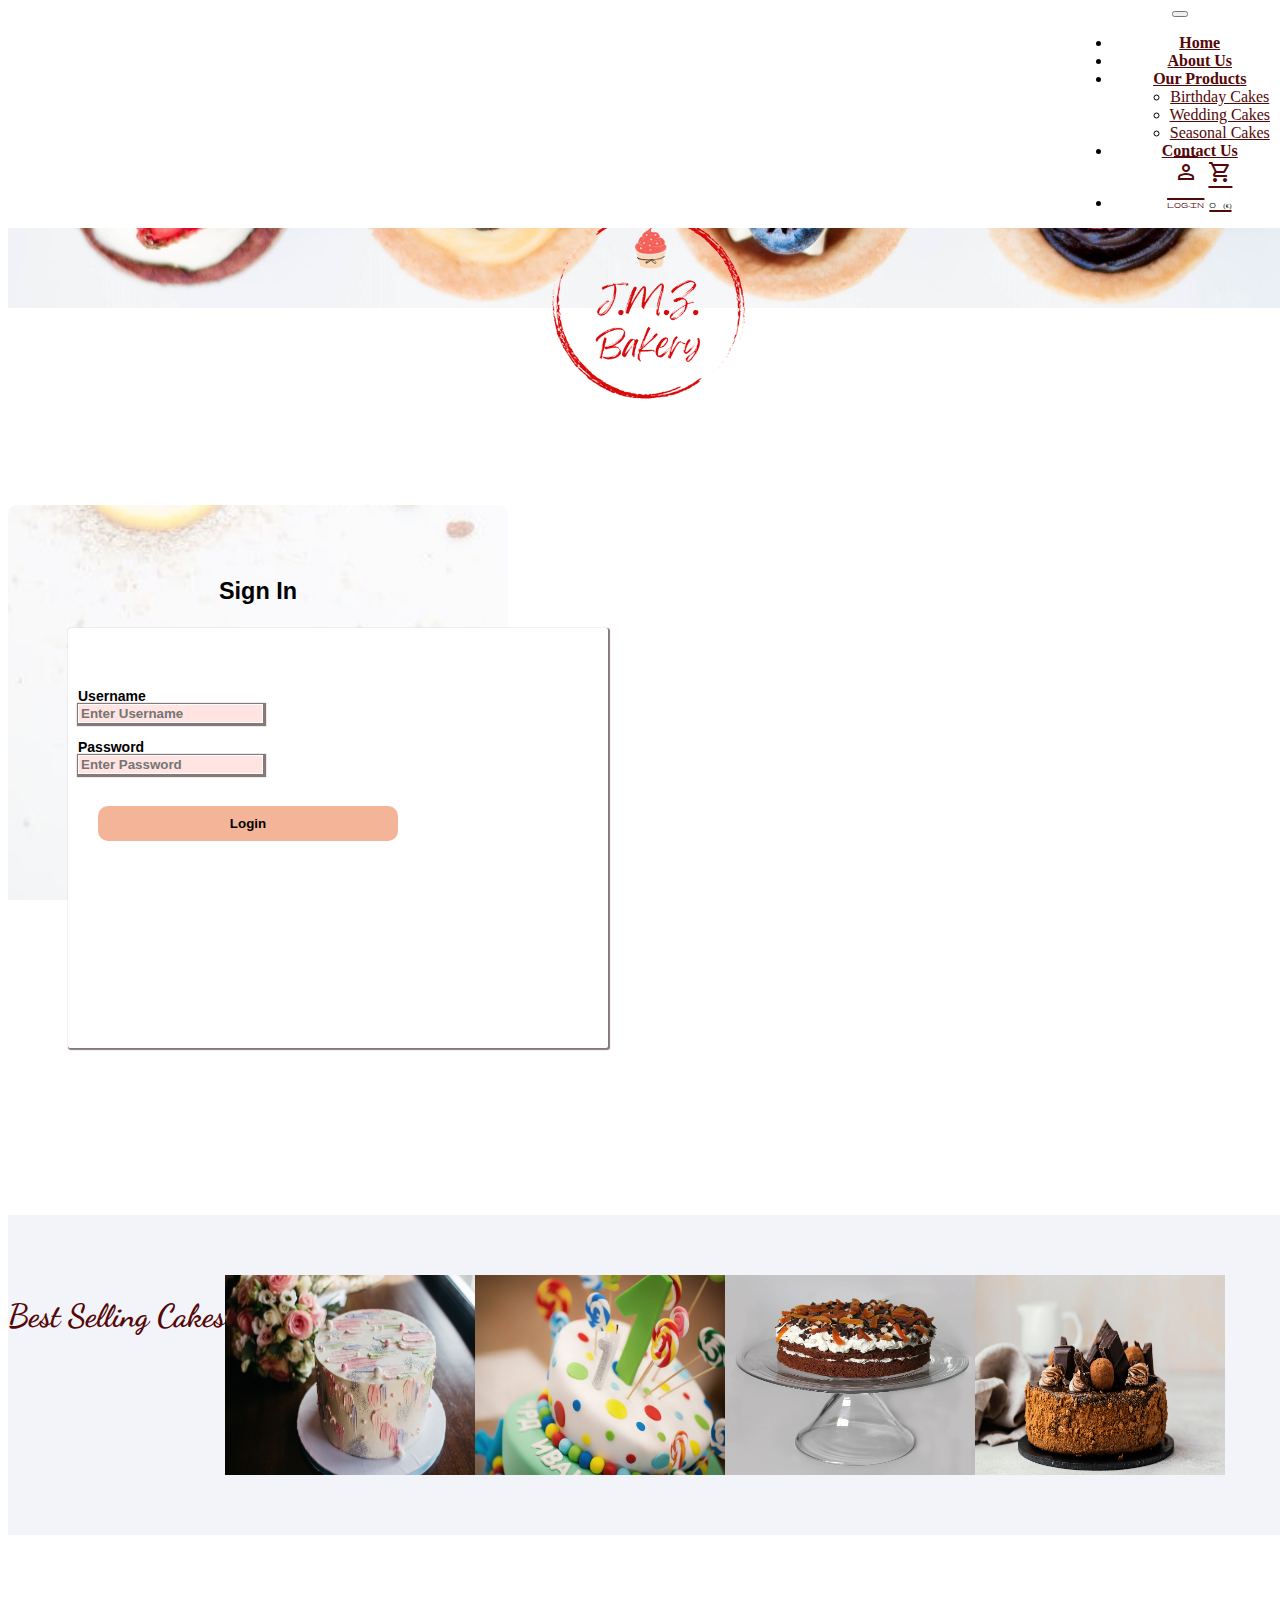
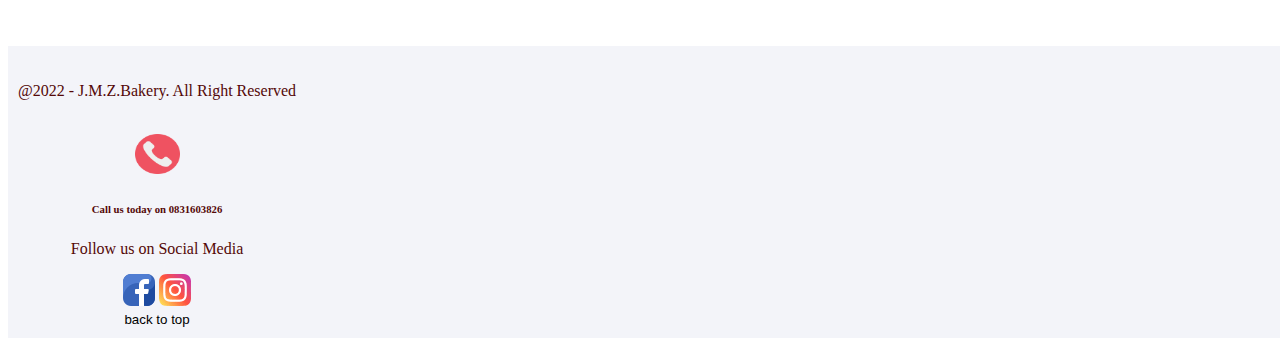
<file: pages/login/login.html>
<!--Author: Jayasri Kusuma-->

<!DOCTYPE html>
<html>
  <head>

    <title>Login page</title>

	<link rel="icon" type="image/x-icon" href="../../images/logo.png">

    <!-- Embedding font -->
    <link rel="preconnect" href="https://fonts.googleapis.com">
    <link rel="preconnect" href="https://fonts.gstatic.com" crossorigin>
    <link href="https://fonts.googleapis.com/css2?family=Dancing+Script&display=swap" rel="stylesheet">

    <!-- Bootstrap scripts: Mobile responsive behavior and CSS -->
    <meta charset="utf-8" />
    <meta name="viewport" content="width=device-width, initial-scale=1" />
    <link
      href="https://cdn.jsdelivr.net/npm/bootstrap@5.2.2/dist/css/bootstrap.min.css"
      rel="stylesheet"
      integrity="sha384-Zenh87qX5JnK2Jl0vWa8Ck2rdkQ2Bzep5IDxbcnCeuOxjzrPF/et3URy9Bv1WTRi"
      crossorigin="anonymous"/>

    	
	<!-- Google Symbols  for Login and Cart -->
	<link rel="stylesheet" href="https://fonts.googleapis.com/css2?family=Material+Symbols+Outlined:opsz,wght,FILL,GRAD@20..48,100..700,0..1,-50..200" />
	
	
    <!-- Custom Stylesheet -->
	<link rel="stylesheet" href="../../style.css" />

  </head>

  <body>

    <div class="container-fluid">
	
		<div id="navbar" class="row sticky">

			<!-- Nav Bar -->
			<div class="col-sm-3 col-lg-12">
				<nav class="navbar navbar-expand-lg">
					<div class="container">
					<button class="navbar-toggler" type="button" data-bs-toggle="collapse" data-bs-target="#navbarSupportedContent" aria-controls="navbarSupportedContent" aria-expanded="false" aria-label="Toggle navigation">
					<span class="navbar-toggler-icon"></span>
					</button>
					<div class="collapse navbar-collapse" id="navbarSupportedContent">
						<ul class="navbar-nav ml-auto ">
							<li class="nav-item">
							  <a class="nav-link" href="../../index.html">Home</a>
							</li>
							<li class="nav-item">
							  <a class="nav-link" href="../../pages/about/about.html">About Us</a>
							</li>
							<li class="nav-item dropdown">
							  <a class="nav-link dropdown-toggle"  href="#" role="button" data-bs-toggle="dropdown" aria-expanded="false" > Our Products </a>
								 <ul class="dropdown-menu">
									<li><a class="dropdown-item" href="../birthday/birthday.html">Birthday Cakes</a> </li>
									<li><a class="dropdown-item" href="../Wedding cakes/Wedding_cakes.html">Wedding Cakes</a> </li>
									<li><a class="dropdown-item" href="../occasion cakes/occasional.html">Seasonal Cakes</a> </li>							
								 </ul>
							</li>
							<li class="nav-item">
								<a class="nav-link" href="../contact/contact.html">Contact Us</a>
							</li>
							<li class="nav-item ">                  
								<a class="nav-link material-symbols-outlined active" aria-current="page" href="#" id="login-icon"><div>person</div><div><span id="LoginId"></span></div></a>	
								<a class="nav-link material-symbols-outlined" href="#"  id="cart-icon"><div>shopping_cart</div><div><span id="cart"></span></div></a>	
							</li>
						</ul>
					</div>
					</div>
				</nav>
			</div>   
		</div>

		<div class="row top"></div> 

		<div class="row logo-div">
			<div>
				<a href="../../index.html"> <img alt="Bakery logo" id="logo" src="../../images/Logo-bg.png">  </a> <!-- Putting logo in its own div so the clickable area is limited to logo and not entire row -->
			</div>
		</div>

		  
		<div class = " row d-flex  justify-content-center    " >


			<!-- Login Form Area -->
			<div class="row   login-form-area">      
				<h3 >Sign In</h3>
				<div class="login-form" id="showMessage" >								  
						
							<form >
								
								<label for="uname">Username</label><br/>
								<input class="login-text-box" type="text" placeholder="Enter Username" id="userid" required>
								<br></br>
								<label for="psw">Password</label> <br/>
								<input class="login-text-box" type="password" placeholder="Enter Password" id="psw" required>

							</form>
							<br/><br/>
							<button class="btn btn-success add2CartButton"  type="submit" onClick="checkLogin()">Login</button><br/>
							<br/><br/>							
					
				</div>
			</div>

		</div>
	</div>
	  
	
	<div class="row separator_blank"></div>

		  
	<div class = " row d-flex  justify-content-center" >
		<div class="row cards">

			<h1>Best Selling Cakes</h1>


			<div class="col-lg-3 col-md-3 col-sm-5 card-div">
				<img src="../../images/cakes_home/Wedding1.jpg" alt="">
			</div>

			<div class="col-lg-3 col-md-3 col-sm-5 card-div">
				<img src="../../images/cakes_home/baby_1st_birthday.jpg" alt="">
			</div>

			<div class="col-lg-3 col-md-3 col-sm-5 card-div">
				<img src="../../images/cakes_home/season1.jpg" alt="">
			</div>
			<div class="col-lg-3 col-md-3 col-sm-5 card-div">
				<img src="../../images/cakes_home/front-view-sweet-chocolate-cake.jpg" alt="">
			</div>


		</div> <!--Cards div end-->

	</div>


	<!-- Bottom section -->

	<div class="row separator_blank"></div>
      

	<!-- Footer -->

	<div class="row footer d-flex">
		<div class="col-lg-12 col-md-12 col-sm-5">
			<p>@2022 - J.M.Z.Bakery. All Right Reserved</p>
			<br>

			<div class="row d-flex justify-content-evenly">
				<div class="col-lg-4 cl-md-2 p-4 mb-5 me-3">
					<img class="icon-style mb-2 mt-2"  src="../../images/phone-call.png"> 
					<h6> Call us today on 0831603826</h2>
				</div>

				<div class="col-lg-2 col-md-3 float-end mb-5 p-4 me-3" > 
					<p>Follow us on Social Media</p>
					<div class="d-flex justify-content-evenly">
					<a href="https://www.facebook.com/"> <img class="social" src="../../images/facebook (1).png" alt="facebook logo"></a>
					<a href="https://www.instagram.com/"><img class="social" src="../../images/instagram.png" alt="instagram logo"></a>
					</div>
				</div>
			</div>

			<div>
				<button class="toTop" onclick="toTop()"> back to top</button> 
			</div>

		</div>

	</div> <!--Fotter div end-->

	<!--  Java Script to check if the user/password are correct -->
	<script src="login.js"></script>

   <!-- Bootstrap scripts for JavaScript -->
   <script
   src="https://cdn.jsdelivr.net/npm/bootstrap@5.2.2/dist/js/bootstrap.bundle.min.js"
   integrity="sha384-OERcA2EqjJCMA+/3y+gxIOqMEjwtxJY7qPCqsdltbNJuaOe923+mo//f6V8Qbsw3"
   crossorigin="anonymous">
 </script>
 
  </body>
</html>
</file>
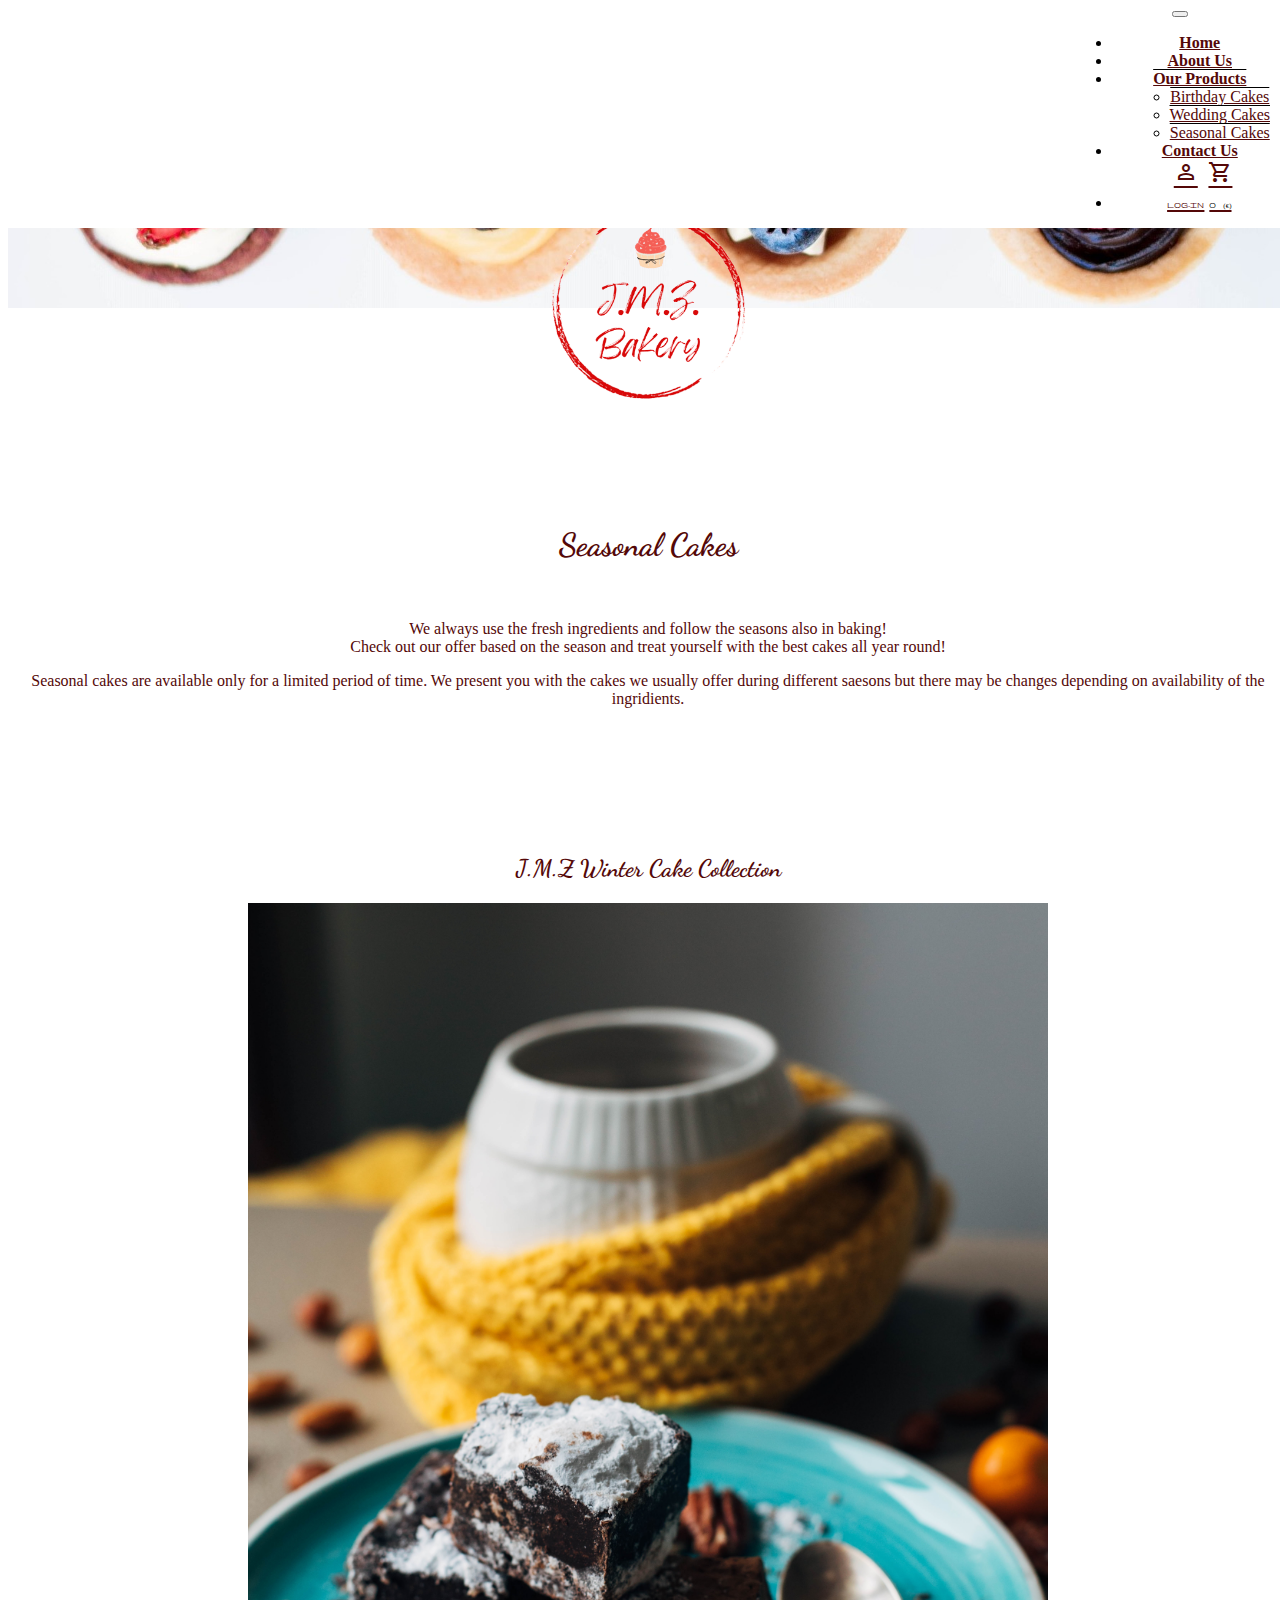
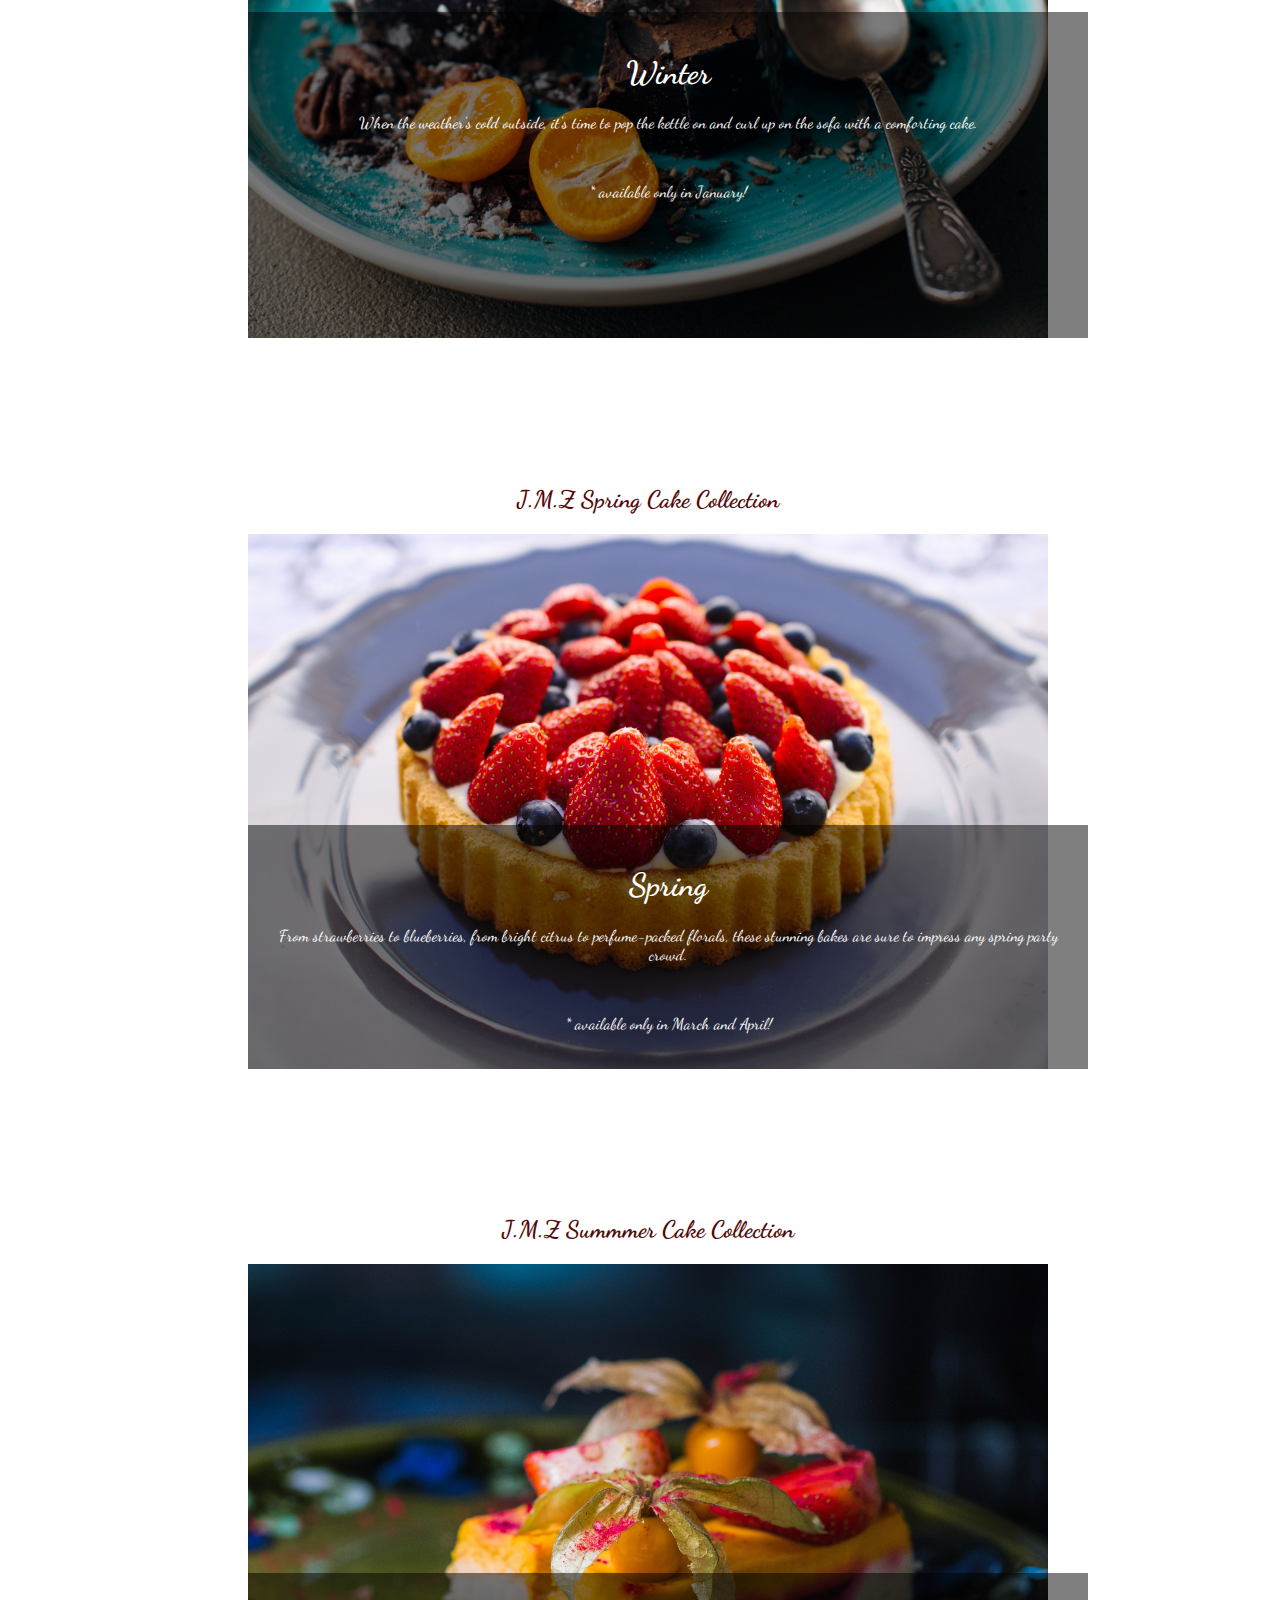
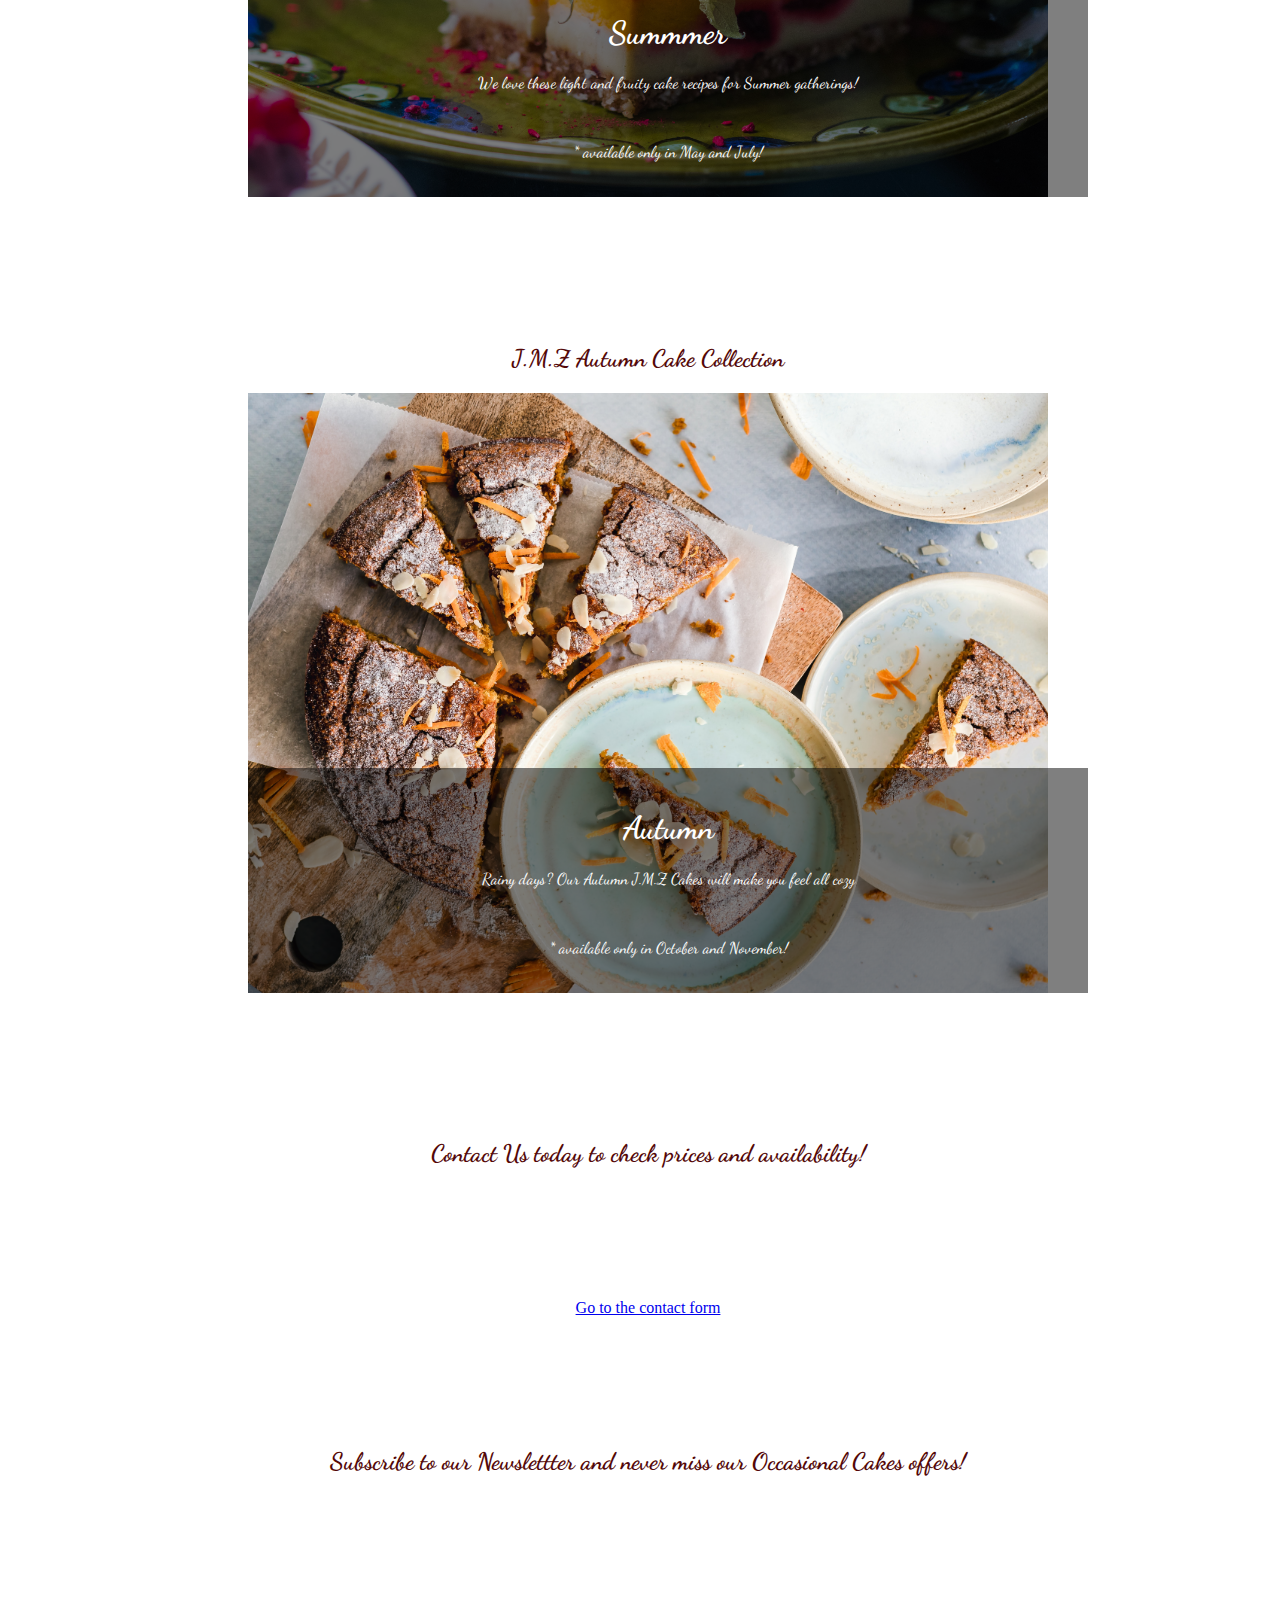
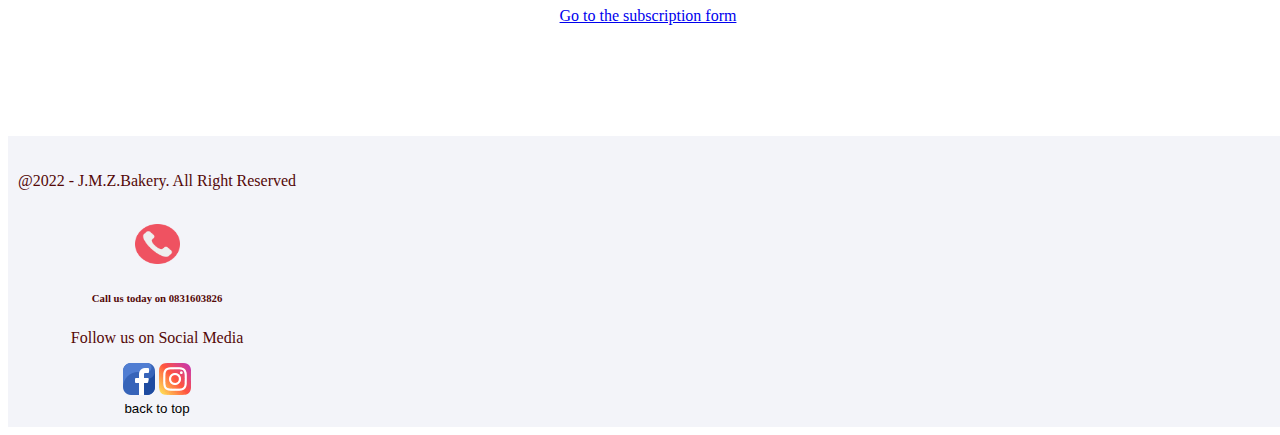
<file: pages/occasion cakes/occasional.html>
<!-- Maria -->
<!DOCTYPE html>
<html>
  <head>

    <title>Seasonal Cakes</title>
    <!-- Favicon -->
    <link rel="icon" type="image/x-icon" href="images/logo.png">

    <!-- Embedding font -->
    <link rel="preconnect" href="https://fonts.googleapis.com">
    <link rel="preconnect" href="https://fonts.gstatic.com" crossorigin>
    <link href="https://fonts.googleapis.com/css2?family=Dancing+Script&display=swap" rel="stylesheet">

    <!-- Bootstrap scripts: Mobile responsive behavior and CSS -->
    <meta charset="utf-8" />
    <meta name="viewport" content="width=device-width, initial-scale=1" />
    <link
      href="https://cdn.jsdelivr.net/npm/bootstrap@5.2.2/dist/css/bootstrap.min.css"
      rel="stylesheet"
      integrity="sha384-Zenh87qX5JnK2Jl0vWa8Ck2rdkQ2Bzep5IDxbcnCeuOxjzrPF/et3URy9Bv1WTRi"
      crossorigin="anonymous"/>
	  
	   <!-- Google Symbols  for Login and Cart -->
	  <link rel="stylesheet" href="https://fonts.googleapis.com/css2?family=Material+Symbols+Outlined:opsz,wght,FILL,GRAD@20..48,100..700,0..1,-50..200" />

    <link rel="stylesheet" href="../../style.css" />

  </head>

  <body>

    <div class="container-fluid">

      <div class="sticky  row">

      <!-- Nav Bar -->
      <div class="col-sm-3 col-lg-12">
        <nav class="navbar navbar-expand-lg">
          <div class="container">
          <button class="navbar-toggler" type="button" data-bs-toggle="collapse" data-bs-target="#navbarSupportedContent" aria-controls="navbarSupportedContent" aria-expanded="false" aria-label="Toggle navigation">
            <span class="navbar-toggler-icon"></span>
          </button>
          <div class="collapse navbar-collapse" id="navbarSupportedContent">
            <ul class="navbar-nav ml-auto ">
              <li class="nav-item">
                <a class="nav-link" aria-current="page" href="../../index.html">Home</a>
              </li>
              <li class="nav-item">
                <a class="nav-link" href="../about/about.html">About Us</a>
              </li>
              <li class="nav-item dropdown active">
                <a class="nav-link dropdown-toggle"  href="#" role="button" data-bs-toggle="dropdown" aria-expanded="false" > Our Products </a>
                <ul class="dropdown-menu">
                  <li><a class="dropdown-item" href="../birthday/birthday.html">Birthday Cakes</a> </li>
                  <li><a class="dropdown-item" href="../Wedding cakes/Wedding_cakes.html">Wedding Cakes</a> </li>
                  <li><a class="dropdown-item" href="../occasion cakes/occasional.html">Seasonal Cakes</a> </li>
                </ul>
              </li>
              <li class="nav-item">
                <a class="nav-link" href="../contact/contact.html">Contact Us</a>
              </li>
              <li class="nav-item ">                  
            <a class="nav-link material-symbols-outlined" href="../login/login.html" id="login-icon"><div>person</div><div><span id="LoginId"></span></div></a>	
            <a class="nav-link material-symbols-outlined" href="#"  id="cart-icon"><div>shopping_cart</div><div><span id="cart"></span></div></a>
              </li>
            </ul>
          </div>
          </div>
        </nav>
      </div>
    </div>
    <div class="row top"></div>
      <div class="row logo-div">
        <div>
          <a href="../../index.html"> <img alt="Bakery logo" id="logo" src="../../images/Logo-bg.png">  </a> <!-- Putting logo in its own div so the clickable area is limited to logo and not entire row -->
        </div>
      </div>
      <div>
        <h1><strong>Seasonal Cakes</strong></h1><br>
        <p></p>
        <p></p>
        <p>We always use the fresh ingredients and follow the seasons also in baking!<br>Check out our offer based on the season and treat yourself with the best cakes all year round!</p>
        <p>Seasonal cakes are available only for a limited period of time. We present you with the cakes we usually offer during different saesons but there may be changes depending on availability of the ingridients.</p>
        <div>
          <meta name="viewport" content="width=device-width, initial-scale=1">
          <style>
            .container-season {
              position: relative;
              max-width: 800px;
              margin: 0 auto;
            }

            .container-season img {vertical-align: middle;}

            .container-season .content-season {
              position: absolute;
              bottom: 0;
              background: rgb(0, 0, 0); /* Fallback color */
              background: rgba(0, 0, 0, 0.5); /* Black background with 0.5 opacity */
              color: #f1f1f1;
              width: 100%;
              padding: 20px;
            }
            .container-season p {
              color: white;
              font-family:'Dancing Script', cursive;
            }

            .container-season h1 {
              color: white;
            }
          </style>
          <div class="row separator_blank"></div>
          <h2>J.M.Z Winter Cake Collection</h2>
          <div class="container-season">
            <img src="../../images/seasonal_cakes/winter brownie.jpg" alt="Notebook" style="width:100%;">
            <div class="content-season">
              <h1>Winter</h1>
                <p>When the weather's cold outside, it's time to pop the kettle on and curl up on the sofa with a comforting cake.</p><br>
                <p></p>
                <p>* available only in January!</p>
                <div class="row separator_blank"></div>
            </div>
          </div>
          <p></p>
          <div class="row separator_blank"></div>
          <h2>J.M.Z Spring Cake Collection</h2>
          <div class="container-season">
            <img src="../../images/seasonal_cakes/Summer fruit tart.jpg" alt="Notebook" style="width:100%;">
            <div class="content-season">
              <h1>Spring</h1>
                <p>From strawberries to blueberries, from bright citrus to perfume-packed florals, these stunning bakes are sure to impress any spring party crowd.</p><br>
                <p></p>
                <p>* available only in March and April!</p>
            </div> 
          </div>
          <p></p>
          <div class="row separator_blank"></div>
        
          <h2>J.M.Z Summmer Cake Collection</h2>
          <div class="container-season">
            <img src="../../images/seasonal_cakes/passion fruit cake.jpg" alt="Notebook" style="width:100%;">
            <div class="content-season">
              <h1>Summmer</h1>
                <p>We love these light and fruity cake recipes for Summer gatherings! </p><br>
                <p></p>
                <p>* available only in May and July!</p>
            </div> 
          </div>
          <p></p>
          <div class="row separator_blank"></div>
          <h2>J.M.Z Autumn Cake Collection</h2>
          <div class="container-season">
            <img src="../../images/seasonal_cakes/autumn carrot cake.jpg" alt="Notebook" style="width:100%;">
            <div class="content-season">
              <h1>Autumn</h1>
                <p>Rainy days? Our Autumn J.M.Z Cakes will make you feel all cozy</p><br>
                <p></p>
                <p>* available only in October and November!</p>
            </div> 
          </div>
        </div>
        <p></p>
        <div class="row separator_blank"></div>
        <h2>Contact Us today to check prices and availability!</h2>
        
        <div>
          <div class="row separator_blank"></div>
          <a href="../contact/contact.html#contact-us">Go to the contact form</a>
          <div class="row separator_blank"></div>
          <h2>Subscribe to our Newslettter and never miss our Occasional Cakes offers!</h2>
          <div class="row separator_blank"></div>
          <a href="../../index.html#subscribe">Go to the subscription form</a>
          <div class="row separator_blank"></div>
        </div>
      </div>

      <!-- Footer -->
      <div class="row footer d-flex">
        <div>
          <p>@2022 - J.M.Z.Bakery. All Right Reserved</p>
          <br>

          <div class="row d-flex justify-content-evenly">
            <div class="col-lg-4 cl-md-2 p-4 mb-5 me-3">
              <img class="icon-style mb-2 mt-2"  src="../../images/phone-call.png"> 
              <h6> Call us today on 0831603826</h6>
            </div>

            <div class="col-lg-2 col-md-3 float-end mb-5 p-4 me-3" > 
              <p>Follow us on Social Media</p>
              <div class="d-flex justify-content-evenly">
                <a href="https://www.facebook.com/"> <img class="social" src="../../images/facebook (1).png" alt="facebook logo"></a>
                <a href="https://www.instagram.com/"><img class="social" src="../../images/instagram.png" alt="instagram logo"></a>
              </div>
            </div>
        </div>

        <div>
          <button class="toTop" onclick="toTop()"> back to top</button> 
        </div>

      </div>

      </div> <!--Footer div end-->
      
    </div>
    <script>
      //script to fetch values of login and cart
       document.getElementById('LoginId').innerHTML = "log-in";
      // Default values for Cart Value
      document.getElementById('cart').innerHTML="0 \(€\)" ;	
    </script>

    <!-- Bootstrap scripts for JavaScript -->
    <script
      src="https://cdn.jsdelivr.net/npm/bootstrap@5.2.2/dist/js/bootstrap.bundle.min.js"
      integrity="sha384-OERcA2EqjJCMA+/3y+gxIOqMEjwtxJY7qPCqsdltbNJuaOe923+mo//f6V8Qbsw3"
      crossorigin="anonymous">
    </script>
  </body>
</html>
</file>
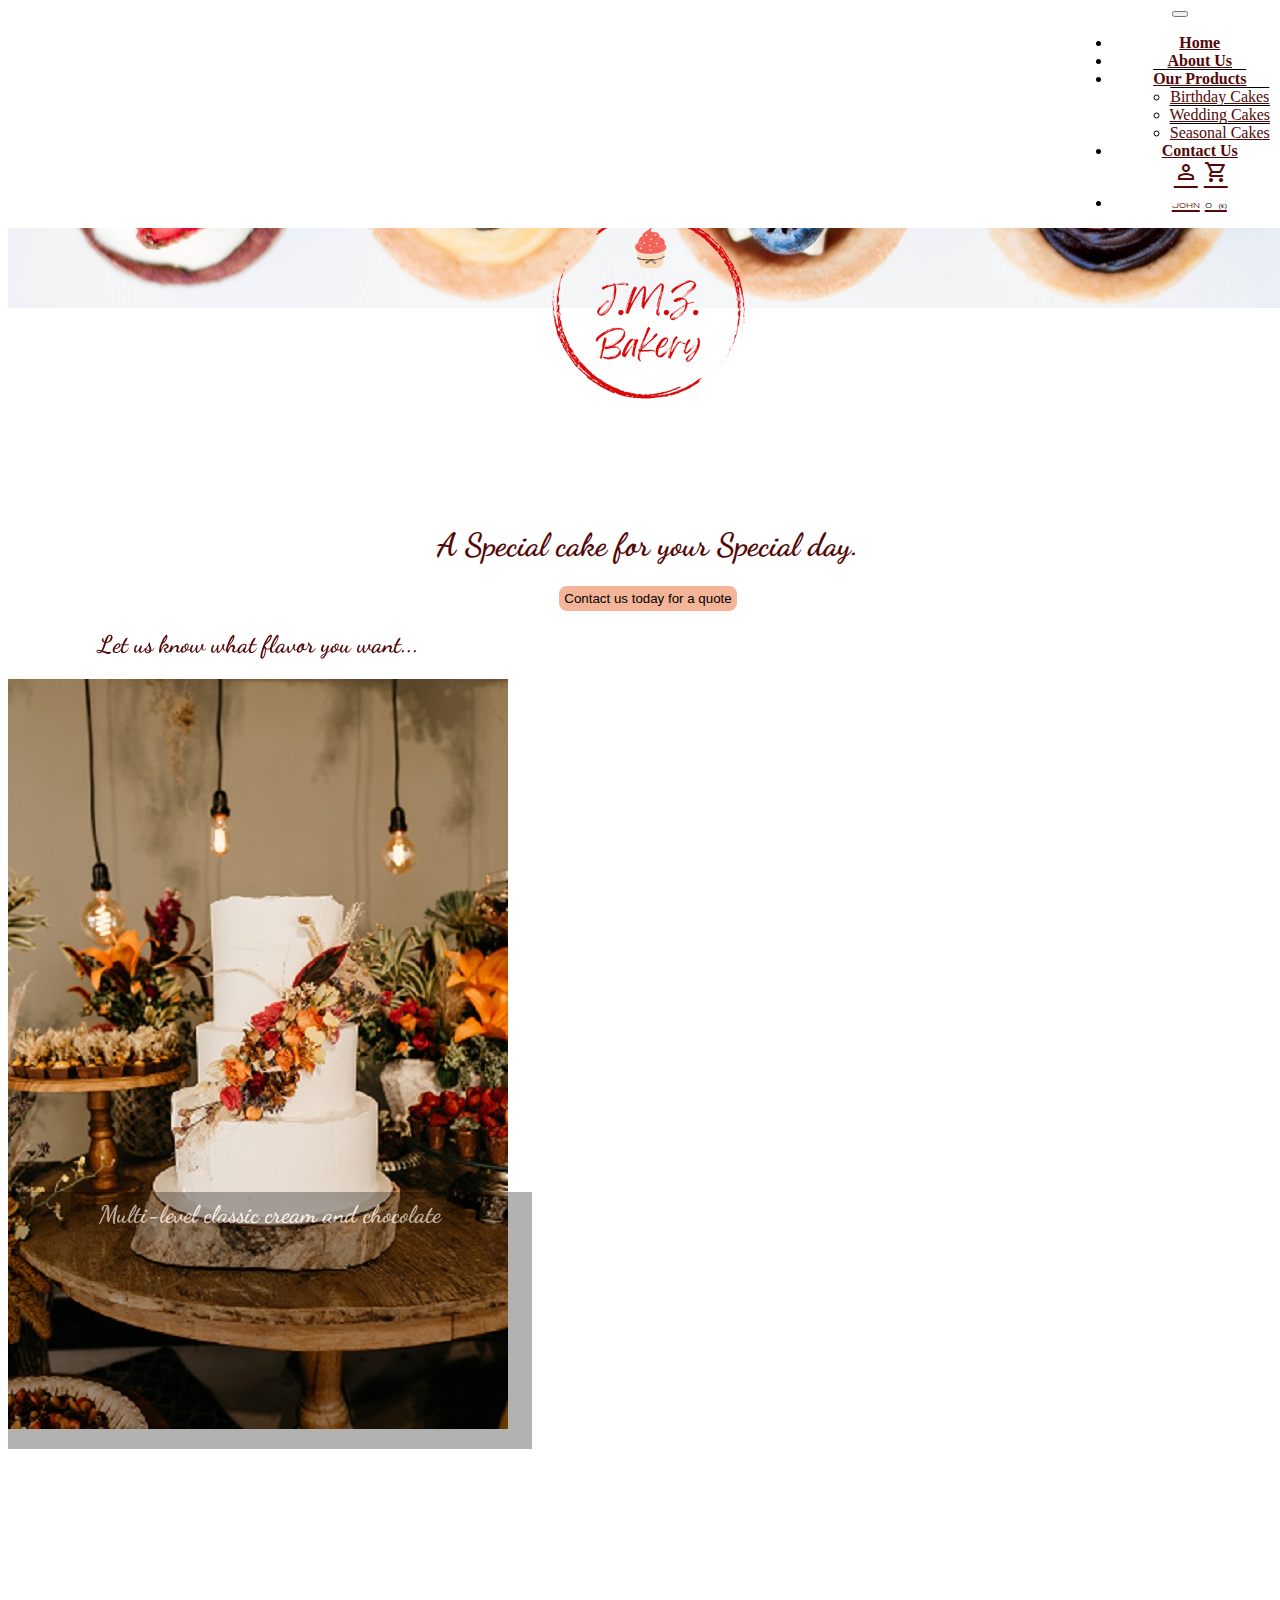
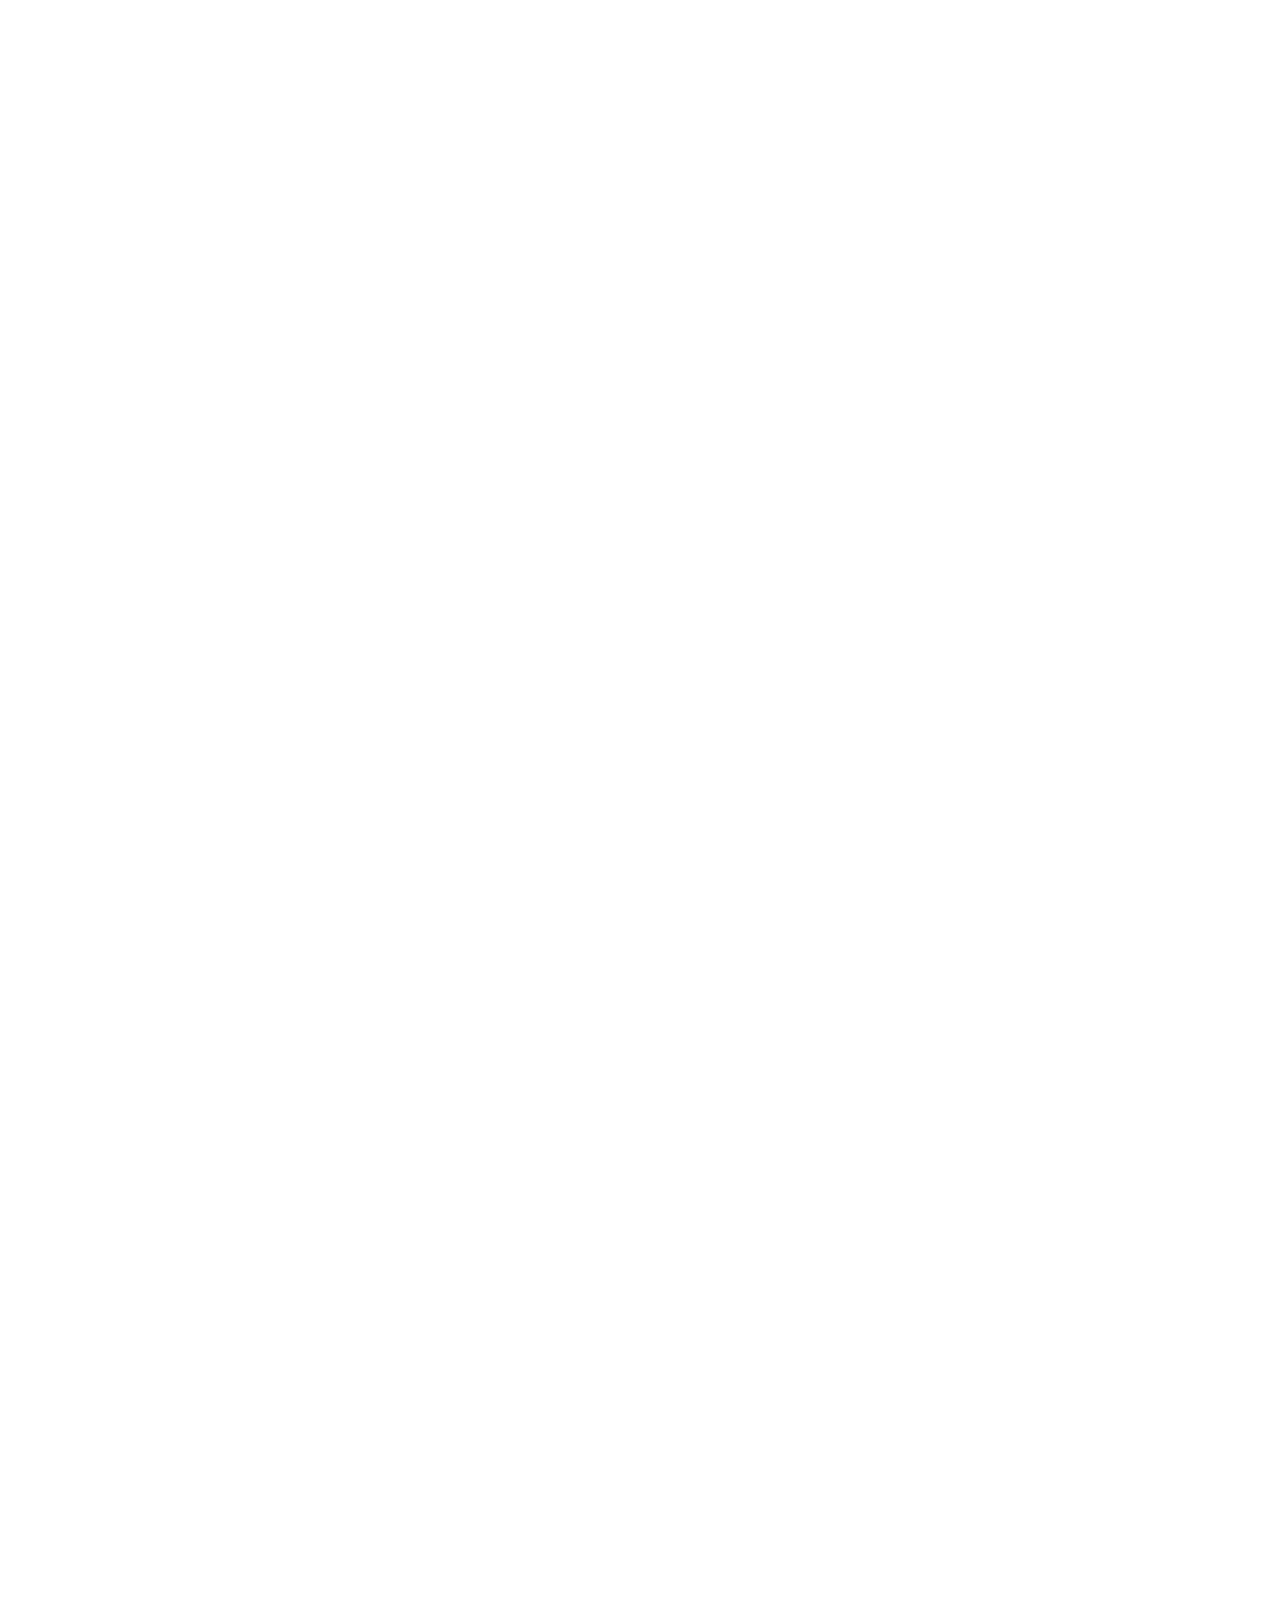
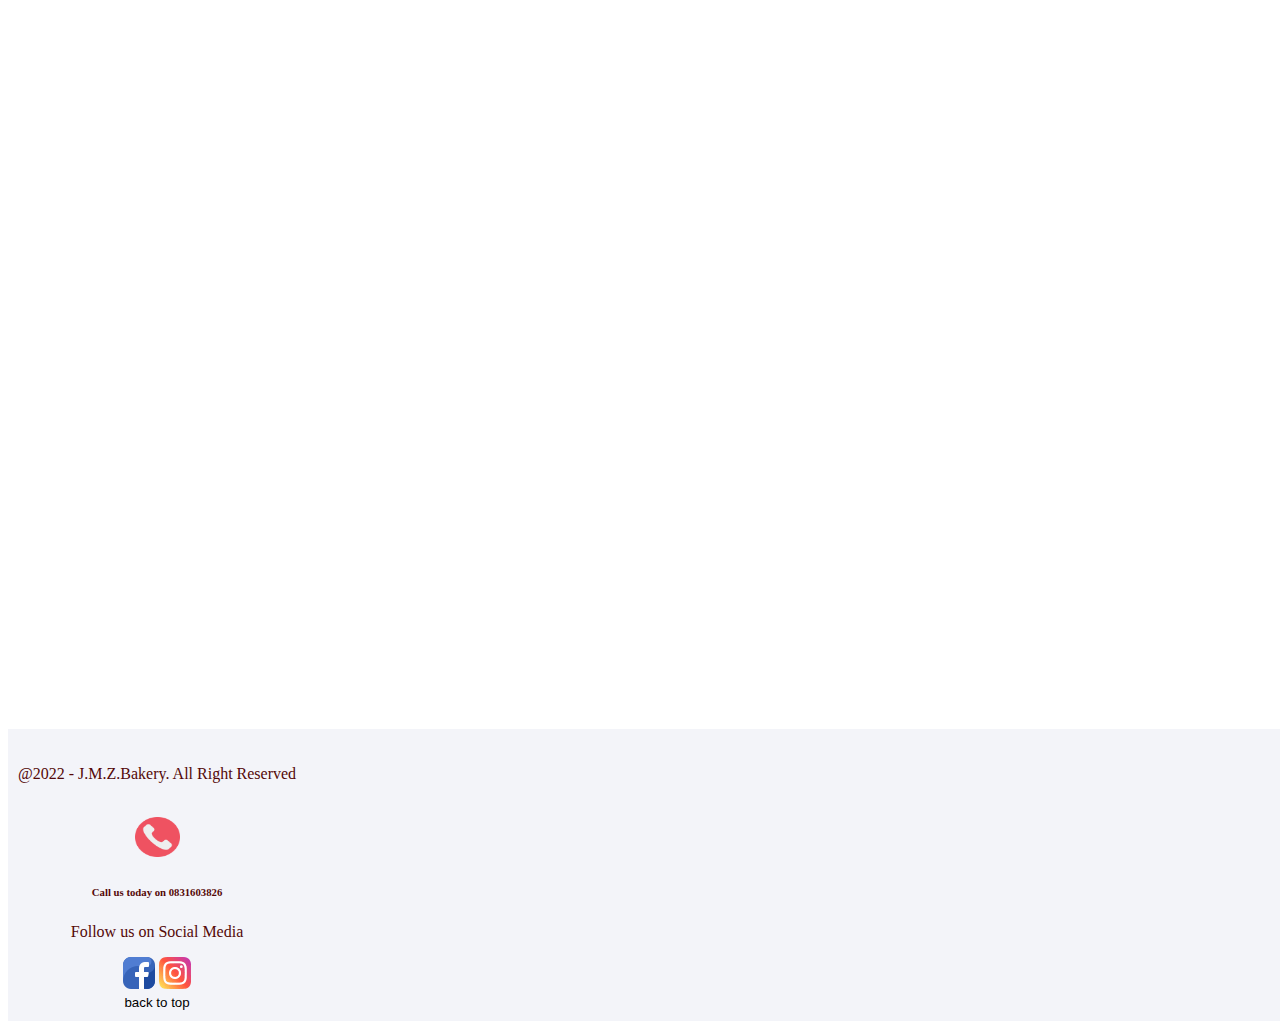
<file: pages/Wedding cakes/Wedding_cakes.html>
<!--Author: Zouboulia -->

<!DOCTYPE html>
<html>
    <head>

        <Title>  Wedding cakes  </Title>

            <!-- Embedding font -->
        <link rel="preconnect" href="https://fonts.googleapis.com">
        <link rel="preconnect" href="https://fonts.gstatic.com" crossorigin>
        <link href="https://fonts.googleapis.com/css2?family=Dancing+Script&display=swap" rel="stylesheet">

        <!-- Bootstrap scripts: Mobile responsive behavior and CSS -->
        <meta charset="utf-8" />
        <meta name="viewport" content="width=device-width, initial-scale=1" />
        <link
        href="https://cdn.jsdelivr.net/npm/bootstrap@5.2.2/dist/css/bootstrap.min.css"
        rel="stylesheet"
        integrity="sha384-Zenh87qX5JnK2Jl0vWa8Ck2rdkQ2Bzep5IDxbcnCeuOxjzrPF/et3URy9Bv1WTRi"
        crossorigin="anonymous"/>

        <link rel="stylesheet" href="../../style.css" />

        <!-- Google Symbols  for Login and Cart -->
        <link rel="stylesheet" href="https://fonts.googleapis.com/css2?family=Material+Symbols+Outlined:opsz,wght,FILL,GRAD@20..48,100..700,0..1,-50..200" />    
        
    </head>

    <body>

        <div class="container-fluid">

        
          <div id="navbar" class="row sticky"> <!--added id and class to this div to create sticky navbar feature-->

            <!-- Nav Bar -->
            <div class="col-sm-3 col-lg-12">
              <nav class="navbar navbar-expand-lg">
                <div class="container">
                <button class="navbar-toggler" type="button" data-bs-toggle="collapse" data-bs-target="#navbarSupportedContent" aria-controls="navbarSupportedContent" aria-expanded="false" aria-label="Toggle navigation">
                  <span class="navbar-toggler-icon"></span>
                </button>
                <div class="collapse navbar-collapse" id="navbarSupportedContent">
                  <ul class="navbar-nav ml-auto ">
                    <li class="nav-item">
                      <a class="nav-link " aria-current="page" href="../../index.html">Home</a>
                    </li>
                    <li class="nav-item">
                      <a class="nav-link" href="../about/about.html">About Us</a>
                    </li>
                    <li class="nav-item dropdown active">
                      <a class="nav-link dropdown-toggle"  href="#" role="button" data-bs-toggle="dropdown" aria-expanded="false" > Our Products </a>
                      <ul class="dropdown-menu">
                        <li><a class="dropdown-item" href="../birthday/birthday.html">Birthday Cakes</a> </li>
                        <li><a class="dropdown-item" href="Wedding_cakes.html">Wedding Cakes</a> </li>
                        <li><a class="dropdown-item" href="../occasion cakes/occasional.html">Seasonal Cakes</a> </li>
                      </ul>
                    </li>
                    <li class="nav-item">
                      <a class="nav-link" href="../contact/contact.html">Contact Us</a>
                    </li>
                    <li class="nav-item ">                  
                    <a class="nav-link material-symbols-outlined" href="../login/login.html" id="login-icon"><div>person</div><div><span id="LoginId"></span></div></a>	
                    <a class="nav-link material-symbols-outlined" href="#"  id="cart-icon"><div>shopping_cart</div><div><span id="cart"></span></div></a>
                    </li>
                  </ul>
                </div>
                </div>
              </nav>
            </div>   <!--Navbar end-->
    
          </div> <!--Navbar container div end-->

            

            <div class="row top"></div> <!-- contains header background image-->

            <div class="row logo-div">
                <div>
                <a href="../../index.html"> <img alt="Bakery logo" id="logo" src="../../images/Logo-bg.png">  </a> <!-- Putting logo in its own div so the clickable area is limited to logo and not entire row -->
                </div>
            </div>




            <div class="d-flex col-lg-12 col-md-12 col-sm-5 flex-column align-items-center"><!--wedding container start-->

              <div class="pb-5 flex-wrap ">
                <h1 class="pb-2">A Special cake for your Special day.</h1>
                <button id="wed-Btn" href=""> Contact us today for a quote </button>
              </div>


              
              <div class="col-lg-4 col-md-4 col-sm-5 wed-container mt-2 mb-5">
                <h2>Let us know what flavor you want...</h2>
                <img class="img-fluid fade-in" src="../../images/cakes wedding/autumn_wedding.jpg">
                <div class="wed-text fade-in" >Multi-level classic cream and chocolate </div>
              </div>


              
              <div class="col-lg-4 col-md-4 col-sm-5 wed-container mt-2 mb-5">
                <h2>...and what theme suits you best</h2>
                <img class="img-fluid fade-in" src="../../images/cakes wedding/peach_flowers.jpg">
                <div class="wed-text fade-in"> Cream and peaches filling</div>
              </div>


              
            <div class="col-lg-4 col-md-4 col-sm-5 wed-container mt-2 mb-5">
              <h2>and we will make it happen for you...</h2>
              <img  class="img-fluid fade-in" src="../../images/cakes wedding/orange_slices.jpg">
              <div class="wed-text fade-in"> Cream and peaches filling</div>
            </div>

            <div class="col-lg-4 col-md-4 col-sm-5 wed-container mt-2 mb-5">
                <h2>...enjoy your day, and let us take care of the cake for you!</h2>
                <img class="img-fluid fade-in" src="../../images/cakes wedding/White_Flower_cake.jpg">
                <div class="wed-text fade-in"> Cream and peaches filling</div>
              </div>
        
            </div> <!--wedding container end-->

      




      <!-- Footer -->

      <div class="row footer d-flex">
        <div class="col-lg-12  col-md-12 col-sm-5">
          <p>@2022 - J.M.Z.Bakery. All Right Reserved</p>
          <br>

          <div class="row d-flex justify-content-evenly">
          <div class="col-lg-4 cl-md-2 p-4 mb-5 me-3">
            <img class="icon-style mb-2 mt-2"  src="../../images/phone-call.png"> 
            <h6> Call us today on 0831603826</h2>
          </div>

          <div class="col-lg-2 col-md-3 float-end mb-5 p-4 me-3" > 
            <p>Follow us on Social Media</p>
            <div class="d-flex justify-content-evenly">
              <a href="https://www.facebook.com/"> <img class="social" src="../../images/facebook (1).png" alt="facebook logo"></a>
              <a href="https://www.instagram.com/"><img class="social" src="../../images/instagram.png" alt="instagram logo"></a>
            </div>
          </div>
        </div>

        <div>
          <button class="toTop" onclick="toTop()"> back to top</button> 
        </div>

        </div>

      </div> <!--Fotter div end-->
    
    </div> <!--Container div end-->

    <script src="Wedding.js"></script>

    
    <!-- Bootstrap scripts for JavaScript -->
    <script
    src="https://cdn.jsdelivr.net/npm/bootstrap@5.2.2/dist/js/bootstrap.bundle.min.js"
    integrity="sha384-OERcA2EqjJCMA+/3y+gxIOqMEjwtxJY7qPCqsdltbNJuaOe923+mo//f6V8Qbsw3"
    crossorigin="anonymous">
    </script>

  </body>
</html>
</file>
<file: style.css>
/*Author1: Zouboulia */
/* Author2: Jayasri (About, Login Form, Birthday Cake Order Form)*/
/*Author3: Maria (Seasonal cakes, Contact us)*/

html, body{
    text-align: center;
    color: black;
    width: 100%;
}

h1,h2{
    font-family:'Dancing Script', cursive;
	font-weight:900;
    color: #540808;
}


/* Top section (Logo and navbar)*/
.top{
    height:300px;
    background-image: url(images/cupcakes-header1.jpg);
    background-size: cover;
    background-color: rgb(243,244,249);  /* If image doesn't load this will be the background */
}

.separator{
    display: flex;
    height: 50px;
    background-image: url(images/174.jpg);
    background-size: contain;
    margin-bottom: 50px;
}

/* LOGO*/
#logo{ 
    /* styling logo: max width and heigh allow logo to fit in "top" section, height:auto to make logo scale up and down with page size */
    width: 100%;
    max-width: 200px;
    height: auto; 
    left: 50%;
}

.logo-div{
    transform: translateY(-50%);  /*moving logo div on Y axis -50% so it moves up on top div to place logo in the middle of both div elements*/
}

/* Nav Bar */
.navbar{ 
    /* styling Bootstrap Navbar */
    background-color: white;  /*Adding white background because on smaller screen the navbar is not easily readable when opening on top of the top div image*/ 
    font-weight:600; 
    float: right; /* NavBar to the right of top div */
}

.nav-item{
    padding: 0 18px; /* adding 18px padding left and right of navbar */
  }

.nav-item:hover{
    opacity: .9;
}

/*Adjusting font of navbar links*/
.navbar a{
    color: #540808;
}

.dropdown-item{
    font-weight: 400;
}

.active{
    text-decoration:overline;
}

/*sticky feature of navbar - W3Schools*/
.sticky{
    position: fixed;
    background-color: white;
    top: 0;
    width: 100%;
    z-index: 9999;
}


/*Animation of tagline sentence above slideshow. This CSS code moves the text from left to right on the x-axis (horizontally on the page) from invisible 0% to visible 100%*/
@keyframes tagline {
    0% {
      transform: translateX(-100%);
    }
    100% {
      transform: translateX(0);
    }
  }
  
  .tagline {  
    /* This section calls the tagline animation */
    animation: 3s tagline;
    background: white;
    padding: 30px;
  }




/* Middle section */

    /* SlideShow */

    .middle{
        display: flex;
        flex-wrap: wrap;
	max-width: 800px;
        width: 60%;
        position: relative; /* position is relative here and the arrows will be positioned absolute on top of this div */
        margin: auto;
        }

    /* Hide all the images in slideshow by default as we will use index later in JS to decide which image to show */
    .mySlides {
        display: none;
    }

    .mySlides img {
        max-width:100%;
        max-height: auto;
        vertical-align: middle;
        border-radius: 2%;
        object-fit: cover;
        width: 900px;
        height: auto;
    }

    /* Next & previous buttons */
    .prev, .next {
        position: absolute; /* position absolute as we want the arrows in the center vertically of the image overlapping the "middle" div that contains the slides */
        top: 50%; /* arrow to be 50% from the top */
        width: auto;
        margin-top: -22px; /* This is about half the height of the arrow so that we move the arrow element up a little bit by haf its size such as it is centered on the image */
        padding: 16px;
        color: white;
        font-weight: bold;
        font-size: 18px;
        transition: 0.6s ease;
        border-radius: 0 3px 3px 0;
        user-select: none;
    }

    /* Position the "next button" to the right */
    .next {
    right: 0;
    border-radius: 3px 0 0 3px;
    }

    /* On hover, add a black background color with a little bit see-through */
    .prev:hover, .next:hover {
    background-color: rgba(0,0,0,0.8);
    }

    /* Caption text on slideshow */
    .text {
    font-family:'Dancing Script', cursive;
    font-weight:900;
    color: #540808;
    opacity: .6;
    background: -moz-linear-gradient(to bottom, rgb(243,244,249), rgb(200, 202, 209));
    background: linear-gradient(to bottom, rgb(243,244,249), rgb(200, 202, 209));
    padding: 8px 12px;
    font-size:larger;
    position: absolute;
    bottom: 2%;
    width: 100%;
    text-align: center;
    }

    /* Fading animation */
    .slide-fade {
        /* For Chrome and Safari */
        -webkit-animation-name: slide-fade;
        -webkit-animation-duration: 1.0s;
        -webkit-animation-fill-mode: forwards; 
        /* other browsers */
        animation-name: slide-fade;
        animation-duration: 1.5s;
        animation-fill-mode: forwards; 
      }
    
    @keyframes slide-fade {
        from {opacity: .7}
        to {opacity: 1}
    }

  
/* Text styling */
h5,p, h6{
    color: #540808;
}





/* Cards styling */
.cards{
    height: 500px 100%; /* seting container div height to 100% as well so it extends on smaller screens to follow content */
    display: flex;
    flex-wrap: wrap;
    padding-top: 60px;
    padding-bottom: 60px;
    background-color: rgb(243,244,249);
	
}

.cards img{
    max-width:100%;
    max-height:100%;
    width: 250px;
    height: 200px;
}

.cards img:hover{
    transform: scale(1.1); /*creating slight zoom for images in cards*/
	
}

.text-card{
    padding-top: 5px;
}

.card-div{
    display: flex;
    align-items: center;
    justify-content: center; /* placing the cards in the center of the divs */
}

#wed-Btn{
    padding: 5px;
    border:none;
	background-color:#F4B498;
    border-radius: 8px;
}

#wed-Btn:hover{ 
    padding: 5px;
    border: none;
	background-color:#E08746;
    border-radius: 8px;
}

/* container to put image and text*/
.wed-container{
    position: relative;
    text-align: center;
    max-width: 500px;
    color: white;
}

.wed-text{   
    font-family:'Dancing Script', cursive;
    font-weight:900;
    opacity: .6;
    padding: 8px 12px;
    font-size:x-large;
    position: absolute;
    top: 70%;
    width: 100%;
    height: 30%;
    text-align: center;  
    /* adding same background color to match seasonal cake page */ 
    background: rgb(0, 0, 0); /* Fallback color */
    background: rgba(0, 0, 0, 0.5); /* Black background with 0.5 opacity */
}

/*Some styling was taken from this tutorial: https://cssanimation.rocks/scroll-animations/#alternate-approach-intersection-observer*/
.wed-container {
    opacity: 0;
    transition: transform 4s .25s cubic-bezier(0,1,.3,1),
                opacity .3s .25s ease-out;
    will-change: transform, opacity;
  }

  .wed-container.is-visible {
    opacity: 1;
  }


.separator_blank{
    display: flex;
    height: 85px;
    padding-bottom:2% ;
    padding-right: 2%;
    
}



/* Bottom section */

.bottom{
    height: 400px;
    display: flex;
    background-color: white; /* due to background attachment:fixed not supported on mobile devices*/
    background-image: url("images/cakes_home/baking-fade.jpg");
	background-size: cover; 
    background-repeat: no-repeat;
    background-attachment: fixed;
}

.subscription{
    width: 50%;
}

form button{
    border: none;
    background: inherit;
}


/* Footer */
.footer{
    display: flex;
    background-color: rgb(243,244,249);
    height: 100%;
    padding: 20px 10px 10px;
}

.icon-style{
    height: 40px;
    width: 45px;
}

.toTop{
    background-color: inherit;
    border: none;
}

.toTop:hover{
    opacity: 0.5;
}

.social:hover{
    opacity: 0.5;
}

/* Author1: Zouboulia - END*/




/* Author2: Jayasri - START*/
/* CSS About : START */

.about-area{
	border: 0px solid; background-size: 100% ; background-attachment: scroll; height: auto; text-align: center; background-size: cover; background-repeat: no-repeat; 
	background-attachment: scroll; animation: 0s ease 0s 1 normal none running none; 		
}

.about-text{
	border: 5px solid; border-color: white; 	border-radius: 100px; 	border-radius: 5px; 	margin-left: 100px; 	margin-right: 100px;	text-align: left;    	
	font-weight: bold; background-image: url("images/cakes_home/baking-fade.jpg"); background-size: cover; background-position: 50% 50%; 
	background-repeat: no-repeat; background-attachment: scroll;	 box-shadow: 1px 1px 1px 1px #EAF1F0;	
	font-size: 20px; font-weight:100px; color: #540808; width: 90%; align-items: center;   padding:2% 10% 2%;
}

.about-text-h1{
	font-family: 'Brush Script MT', cursive;
    font-weight:100;
    color: #540808;
	font-size: 45px;
}
.about img{  /* Best selling cakes - images below about us text cards*/
    max-width:100%; max-height:100%; width: 250px;
    height: 200px; 
	}

.about img:hover{
    transform: scale(1.1); /*creating slight zoom for images in cards*/
}


.about-p{  /* Color for about us text*/
    color: black;
}

/* CSS About : END */

/* CSS Birthday Cakes Order Form - START */
#cart{  /* card value */
	font-size: 7px;
	font-weight: italic;
	color: black;
	text-align: center;
}

.OrderContainer {
    width: 100%;    
	justify-content: center;
	text-align: center;
  }
  .OrderContent {
	  
	max-width: 100%;
	border: 0px solid;
	justify-content: center;
	padding: 5px;

  }
 .OrderContentImg{
	width: 420px;
	height:500px;
	max-width: 120%;
	max-height: 100%;
 }

  
  .order-calc-area{
	  justify-content: right; color: red;
  }

  
 .order-calc{
	margin-left: 30px; 	padding: 15px;	border: 0px solid;	border-radius: 2px; font-family: "Arial", sans-serif;	font-size: 14px; color: black; font-weight: bold;	
	background-color: white; box-shadow: 1px 1px 5px 2px #867979;
	height:500px; max-width: 100%;	max-height: 100%;	
	justify-content: center; text-align: left;
}


.add2CartButton{	/* Add to cart button colors */
	margin-left: 20px; 	padding: 10px;	border: 0px solid;	border-radius: 10px;	text-align: center; 	color: black;	font-weight:  bold;
	border-color: #F4B498; 	background-color:#F4B498;		width: 100%;	max-width: 300px;		
}

.add2CartButton:hover{	 /* Add to cart button colors change on mouse hover*/	
	color: black; 	border-color: #E08746;	background-color:#E08746;	
}
.order-calc-box{	
	border-radius: 5px; 	border: 0px solid;	font-weight: bold;    display: flex;	color: #002366;	background-color: #ffe4e1;	max-width: 100%;	max-height: 100%;
}

.total-price{
	color: black; 	font-weight: bold;	
}


/* Button */
.button {
  background-color: black;     border: 0px solid;  border-radius: 5%;     text-align: center;  text-decoration: none;  display: inline-block;  font-size: 16px;  margin: 4px 2px;
  cursor: pointer;   font-size: 150%;  font-weight:  bold;  color: red;  
}


/*CSS - Birthday - END */

/* Login Form CSS - Start */
#LoginId{
	display: space-between; 	
	font-size: 7px;	
	font-weight: italic; 	

	text-align: center;	
	text-transform: lowercase;	
}

.login-form-area{	
	padding: 50px;	 	border: 1 px solid; border-radius: 10px;
	text-align: center;    font-family: "Arial", sans-serif;
	font-size: 20px; color: black; font-weight: bold;
	width: 400px; max-width: 110%; height: 500px;		background-image: url("images/cakes_home/baking-fade.jpg");
	background-size: cover; background-position: 50% 50%; background-repeat: no-repeat; 
	background-attachment: fixed; 	text-align: center; 	
}

.login-form{
	margin-left: 10px;  padding-right: 140px; padding-top: 50px; padding-bottom: 50px;	width: 95%;	height: 300px;
	border: 10px solid; border-radius: 2px; border-color: white;	text-align: left;   font-family: "Arial", sans-serif;
	font-size: 14px; color: black; font-weight: bold;	background-color: white;	box-shadow: 1px 1px 1px 1px #867979;		
}

.login-text-box{	
	border: 1px solid; border-color: white; font-weight: bold; color: #002366; background-color: #ffe4e1; box-shadow: 1px 1px 1px 2px #867979;
}

#loginFail{
	color: red;  font-size:20px; font-weight: bold; width: 200%; text-align: center;
}

/* Login Form CSS - End */

/* Author2: Jayasri - END*/

/* Author3: Maria  START */

/* Seasonal Cakes - CSS */
.container-season {
    position: relative;
    max-width: 800px;
    margin: 0 auto;
}

.container-season img {vertical-align: middle;}

.container-season .content-season {
    position: absolute;
    bottom: 0;
    background: rgb(0, 0, 0); /* Fallback color */
    /* styling copied from  https://www.w3schools.com/howto/howto_css_image_transparent.asp*/
    background: rgba(0, 0, 0, 0.5); /* Black background with 0.5 opacity */
    color: #f1f1f1;
    width: 100%;
    padding: 20px;
}

.container-season p {
    color: white;
    font-family:'Dancing Script', cursive;
}

.container-season h1 {
    color: white;
}

/* Contact Us - CSS */
.container-contact {
    display: flex;
    flex-direction: column;
}

.container-contact h3 {
    font-family:'Dancing Script', cursive;
    font-weight:900;
    color: #540808;
}

.container-contact div {
	padding: 10px;
	justify-content: center;
}

.find-us {
    display: flex;
    flex-direction: row;
}

@media screen and (max-width: 860px) {
    .find-us {
        flex-direction: column;
    }
}

.address-box {
    flex: 1;
}

.map-box {
    flex: 2;
    align-self: stretch;
}

.map-box iframe {
    width: 90%;
}

.details-box {
    padding: 15px;
    border: 5px solid #540808;
    background-color: white;
    max-width: fit-content;
    width: 90%;
    align-self: center;
    background-image: url("images/cakes_home/baking-fade.jpg");
    text-align: left;
}

.details-box textarea {
    width: 100%;
}

.details-box input {
    width: 60%;
    min-width: 330px;
}

.details-box input:last-of-type {
    min-width: 50px;
    width: fit-content;
}

/* Author3: Maria  END */
</file>
